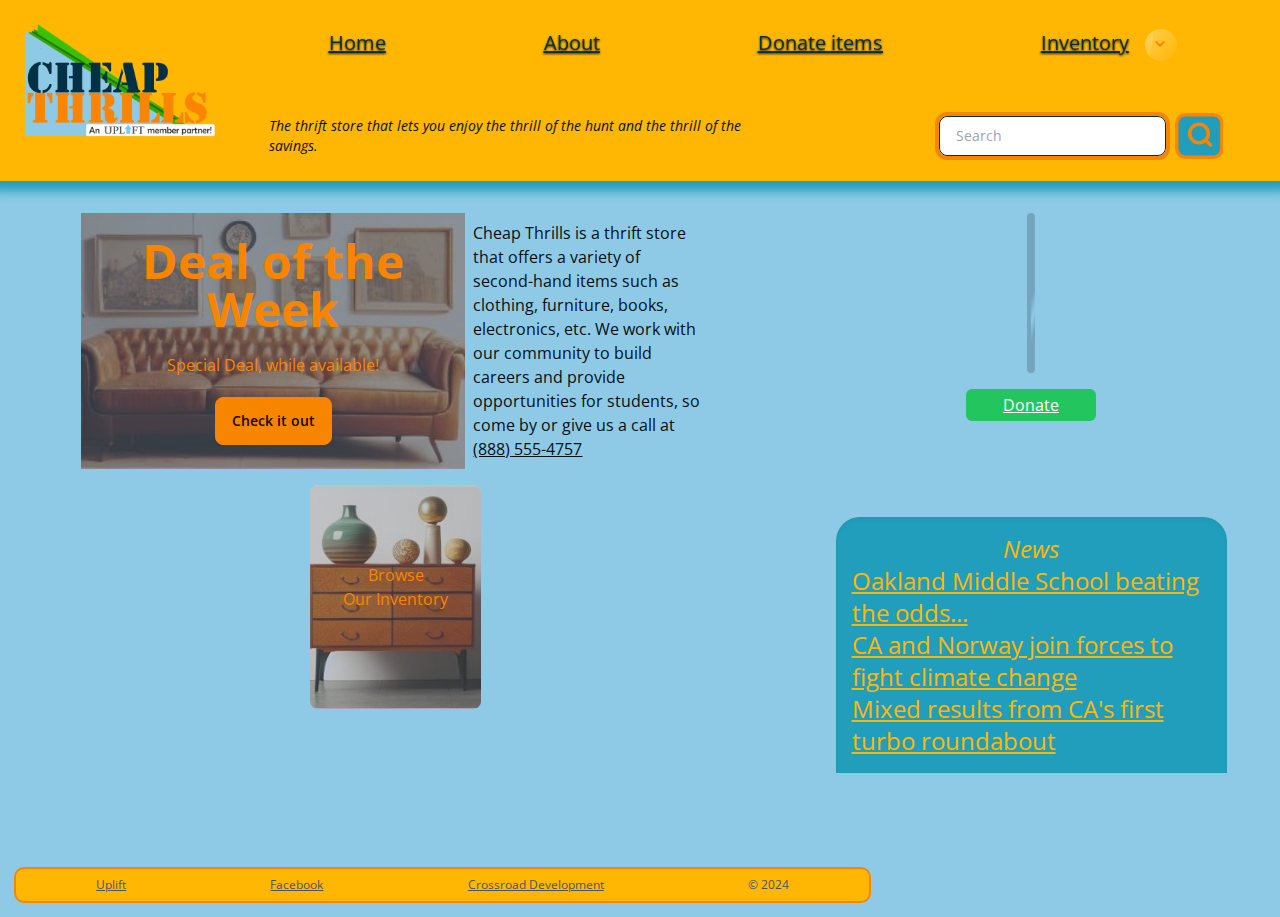
<file: index.html>
<!DOCTYPE html><html data-theme="mytheme" data-astro-cid-j7pv25f6> <head><meta name="viewport" content="width=device-width, initial-scale=1.0"><link rel="preconnect" href="https://fonts.googleapis.com"><link rel="preconnect" href="https://fonts.gstatic.com" crossorigin><link href="https://fonts.googleapis.com/css2?family=Open+Sans:ital,wght@0,300..800;1,300..800&display=swap" rel="stylesheet"><link rel="icon" type="image/svg+xml" href="/upliftFav.svg"><meta name="generator" content="Astro v4.6.2"><title>Cheap Thrills --Home</title><meta name="title" content="Cheap Thrills --Home"><meta name="description" content="We are a local thrift store that focuses on helping our community and providing stylish clothes and furniture, recently partnered with Uplift."><meta name="astro-view-transitions-enabled" content="true"><meta name="astro-view-transitions-fallback" content="animate"><link rel="stylesheet" href="/_astro/about.XYxJ-8gT.css">
<style>.lucide[data-astro-cid-nxvviakx].sun{stroke:#000!important;fill:#bde0fe!important}@keyframes astroFadeInOut{0%{opacity:1}to{opacity:0}}@keyframes astroFadeIn{0%{opacity:0}}@keyframes astroFadeOut{to{opacity:0}}@keyframes astroSlideFromRight{0%{transform:translate(100%)}}@keyframes astroSlideFromLeft{0%{transform:translate(-100%)}}@keyframes astroSlideToRight{to{transform:translate(100%)}}@keyframes astroSlideToLeft{to{transform:translate(-100%)}}@media (prefers-reduced-motion){::view-transition-group(*),::view-transition-old(*),::view-transition-new(*){animation:none!important}[data-astro-transition-scope]{animation:none!important}}
body{width:100%;margin:0%}.no-scrollbar[data-astro-cid-j7pv25f6]::-webkit-scrollbar{display:none}.no-scrollbar[data-astro-cid-j7pv25f6]{-ms-overflow-style:none;scrollbar-width:none}
</style><script type="module" src="/_astro/hoisted.09n0bSwu.js"></script></head> <div class="drawer w-full" data-astro-cid-j7pv25f6> <input id="my-drawer" type="checkbox" class="drawer-toggle" data-astro-cid-j7pv25f6> <div class="drawer-content w-full flex flex-col" data-astro-cid-j7pv25f6> <div class="navbar flex flex-row w-full justify-between p-3 bg-neutral shadow-[0_0_10px_10px_rgba(33,158,188,1)] mb-4"> <img src="./logo.png" class="w-4/12 md:w-2/12" alt="Cheap Thrills logo, stencil letters on top of layered right angle triangles."> <div class="w-2/12 self-start lg:hidden"> <weather-astro data-astro-cid-nxvviakx> <div class="skeleton wW w-full h-40 text-center" data-astro-cid-nxvviakx> <div class="flex flex-col lg:flex-row justify-between lg:justify-around items-center" data-astro-cid-nxvviakx> <div class="w-6/12 lg:w-4/12 m-1 weatherIcon" id="weatherIcon" data-astro-cid-nxvviakx></div> <div data-astro-cid-nxvviakx> <h3 class="text-xl lg:text-2xl weatherDesc" id="weatherDesc" data-astro-cid-nxvviakx></h3> <h2 class="text-lg lg:text-xl weatherTemp" id="weatherTemp" data-astro-cid-nxvviakx></h2> <h2 class="text-lg lg:text-xl weatherLoc" id="weatherLoc" data-astro-cid-nxvviakx></h2> </div> </div> </div> </weather-astro>  </div> <div class="self-center w-2/12 md:w-1/12 lg:hidden"> <label for="my-drawer" class="drawer-button"> <svg width="66" xmlns="http://www.w3.org/2000/svg" height="66" fill="none"><g class="fills"><rect rx="0" ry="0" width="24" height="24" class="frame-background"></rect></g><g class="frame-children"><rect width="49.5" height="49.5" x="8.25" style="fill: none;" ry="2" rx="2" y="8.25" class="fills"></rect><g stroke-linejoin="round" stroke-linecap="round" class="strokes"><rect rx="2" ry="2" x="8.25" y="8.25" width="49.5" height="49.5" style="fill: none; stroke-width: 5; stroke: rgb(33, 158, 188); stroke-opacity: 1;" class="stroke-shape"></rect></g><path d="M19.25 22h27.5" style="fill: none;" class="fills"></path><g stroke-linecap="round" stroke-linejoin="round" class="strokes"><path d="M19.25 22h27.5" style="fill: none; stroke-width: 5; stroke: rgb(33, 158, 188); stroke-opacity: 1;" class="stroke-shape"></path></g><path d="M19.25 33h27.5" style="fill: none;" class="fills"></path><g stroke-linecap="round" stroke-linejoin="round" class="strokes"><path d="M19.25 33h27.5" style="fill: none; stroke-width: 5; stroke: rgb(33, 158, 188); stroke-opacity: 1;" class="stroke-shape"></path></g><path d="M19.25 44h27.5" style="fill: none;" class="fills"></path><g stroke-linecap="round" stroke-linejoin="round" class="strokes"><path d="M19.25 44h27.5" style="fill: none; stroke-width: 5; stroke: rgb(33, 158, 188); stroke-opacity: 1;" class="stroke-shape"></path></g></g></svg> </label> </div> <div id="desktopBanner" class="hidden lg:flex flex-col w-10/12 mt-2"> <div class=" rounded-xl w-10/12 m-1 p-1 text-xl text-accent underline flex justify-between outline outline-2 outline-neutral"> <a href="/" class="drop-shadow-[0_1.2px_1.2px_rgba(0,0,0,0.8)] mx-4">Home</a> <a href="/about" class="drop-shadow-[0_1.2px_1.2px_rgba(0,0,0,0.8)] mx-4">About</a> <a href="/donate" class="drop-shadow-[0_1.2px_1.2px_rgba(0,0,0,0.8)] mx-4">Donate items</a> <div class="flex flex-row w-auto"> <a href="/deal" class="drop-shadow-[0_1.2px_1.2px_rgba(0,0,0,0.8)] mx-4">Inventory</a> <div class="dropdown w-2/12 bg-transparent dropdown-end"> <div tabindex="0" role="button" class="btn btn-sm  p-1 btn-circle btn-outline glass"> <svg width="100%" xmlns="http://www.w3.org/2000/svg" height="100%" fill="none"><g class="fills"><rect rx="0" ry="0" width="24" height="24" class="frame-background"></rect></g><path d="M14.667 9.167 11 12.833 7.333 9.167" style="fill: none;" class="fills"></path><g stroke-linecap="round" stroke-linejoin="round" class="strokes"><path d="M14.667 9.167 11 12.833 7.333 9.167" style="fill: none; stroke-width: 2; stroke: rgb(251, 133, 0); stroke-opacity: 1;" class="stroke-shape"></path></g></svg> </div> <ul tabindex="0" class="dropdown-content z-[1] menu p-2 shadow bg-base-100 rounded-box w-52"> <li><a class="link text-neutral-500" href="/furniture">Furniture</a></li> <li><a class="link text-neutral-500" href="/clothes">Clothes</a></li> </ul> </div> </div> </div> <div class="flex justify-around w-full mt-6"> <div class="w-6/12 p-1 mb-2 flex text-sm items-start self-end justify-between"> <p><i>The thrift store that lets you enjoy the thrill of the hunt and the thrill of the savings.</i></p> </div> <div class="w-4/12 justify-end flex"> <div class="self-end"> <form class="w-full flex justify-between m-2 mb-14 lg:mb-0" action="javascript:searching()"> <input class="self-center input bg-white input-accent text-xl lg:text-sm w-10/12 lg:h-10 outline outline-4 outline-primary" type="text" name="search" placeholder="Search"> <button type="submit" class="btn btn-lg btn-ghost h-20 lg:h-10 p-2 self-center lg:self-end"> <svg xmlns:xlink="http://www.w3.org/1999/xlink" width="100%" xmlns="http://www.w3.org/2000/svg" height="100%" id="screenshot-71e5f560-6f4d-80cd-8003-e5e4ab452ffb" viewBox="-2 -2 56 53" style="-webkit-print-color-adjust: exact;" fill="none" version="1.1"><g id="shape-71e5f560-6f4d-80cd-8003-e5e4ab452ffb" rx="0" ry="0"><g id="shape-71e5f560-6f4d-80cd-8003-e5e460acfd2c"><g class="fills" id="fills-71e5f560-6f4d-80cd-8003-e5e460acfd2c"><rect rx="10" ry="10" x="0" y="0" transform="matrix(1.000000, 0.000000, 0.000000, 1.000000, 0.000000, 0.000000)" width="52" height="49" style="fill: rgb(33, 158, 188); fill-opacity: 1;"></rect></g><g id="strokes-71e5f560-6f4d-80cd-8003-e5e460acfd2c" class="strokes"><g class="stroke-shape"><rect rx="10" ry="10" x="0" y="0" transform="matrix(1.000000, 0.000000, 0.000000, 1.000000, 0.000000, 0.000000)" width="52" height="49" style="fill: none; stroke-width: 4; stroke: rgb(251, 133, 0); stroke-opacity: 1;"></rect></g></g></g><g id="shape-71e5f560-6f4d-80cd-8003-e5e486f09a85" width="24" height="24" rx="0" ry="0" style="fill: rgb(0, 0, 0);"><g id="shape-71e5f560-6f4d-80cd-8003-e5e486f0c47d"><g class="fills" id="fills-71e5f560-6f4d-80cd-8003-e5e486f0c47d"><ellipse cy="21.666666666666657" stroke-linejoin="round" transform="matrix(1.000000, 0.000000, 0.000000, 1.000000, 0.000000, 0.000000)" style="fill: none;" ry="10.666666666666657" fill="none" stroke-linecap="round" rx="10.666666666666671" cx="25.66666666666667"></ellipse></g><g id="strokes-71e5f560-6f4d-80cd-8003-e5e486f0c47d" class="strokes"><g class="stroke-shape"><ellipse stroke-linecap="round" stroke-linejoin="round" rx="10.666666666666671" ry="10.666666666666657" cx="25.66666666666667" cy="21.666666666666657" transform="matrix(1.000000, 0.000000, 0.000000, 1.000000, 0.000000, 0.000000)" style="fill: none; stroke-width: 4; stroke: rgb(251, 133, 0); stroke-opacity: 1;"></ellipse></g></g></g><g id="shape-71e5f560-6f4d-80cd-8003-e5e486f0c47e"><g class="fills" id="fills-71e5f560-6f4d-80cd-8003-e5e486f0c47e"><path fill="none" stroke-linecap="round" stroke-linejoin="round" rx="0" ry="0" d="M39.000,35.000L33.267,29.267" style="fill: none;"></path></g><g id="strokes-71e5f560-6f4d-80cd-8003-e5e486f0c47e" class="strokes"><g class="stroke-shape"><path stroke-linecap="round" stroke-linejoin="round" rx="0" ry="0" d="M39.000,35.000L33.267,29.267" style="fill: none; stroke-width: 4; stroke: rgb(251, 133, 0); stroke-opacity: 1;"></path></g></g></g></g></g></svg> </button> </form> </div> <script>
    function searching(){
        search1.showModal();

        setTimeout(
            () =>{ location.pathname = "/";}
            ,2000
        );
    }
</script> </div> </div> </div> </div> <div class="w-full mt-4" id="main" data-astro-cid-j7pv25f6> <div class="flex lg:hidden" data-astro-cid-j7pv25f6> <form class="w-full flex justify-between m-2 mb-14 lg:mb-0" action="javascript:searching()"> <input class="self-center input bg-white input-accent text-xl lg:text-sm w-10/12 lg:h-10 outline outline-4 outline-primary" type="text" name="search" placeholder="Search"> <button type="submit" class="btn btn-lg btn-ghost h-20 lg:h-10 p-2 self-center lg:self-end"> <svg xmlns:xlink="http://www.w3.org/1999/xlink" width="100%" xmlns="http://www.w3.org/2000/svg" height="100%" id="screenshot-71e5f560-6f4d-80cd-8003-e5e4ab452ffb" viewBox="-2 -2 56 53" style="-webkit-print-color-adjust: exact;" fill="none" version="1.1"><g id="shape-71e5f560-6f4d-80cd-8003-e5e4ab452ffb" rx="0" ry="0"><g id="shape-71e5f560-6f4d-80cd-8003-e5e460acfd2c"><g class="fills" id="fills-71e5f560-6f4d-80cd-8003-e5e460acfd2c"><rect rx="10" ry="10" x="0" y="0" transform="matrix(1.000000, 0.000000, 0.000000, 1.000000, 0.000000, 0.000000)" width="52" height="49" style="fill: rgb(33, 158, 188); fill-opacity: 1;"></rect></g><g id="strokes-71e5f560-6f4d-80cd-8003-e5e460acfd2c" class="strokes"><g class="stroke-shape"><rect rx="10" ry="10" x="0" y="0" transform="matrix(1.000000, 0.000000, 0.000000, 1.000000, 0.000000, 0.000000)" width="52" height="49" style="fill: none; stroke-width: 4; stroke: rgb(251, 133, 0); stroke-opacity: 1;"></rect></g></g></g><g id="shape-71e5f560-6f4d-80cd-8003-e5e486f09a85" width="24" height="24" rx="0" ry="0" style="fill: rgb(0, 0, 0);"><g id="shape-71e5f560-6f4d-80cd-8003-e5e486f0c47d"><g class="fills" id="fills-71e5f560-6f4d-80cd-8003-e5e486f0c47d"><ellipse cy="21.666666666666657" stroke-linejoin="round" transform="matrix(1.000000, 0.000000, 0.000000, 1.000000, 0.000000, 0.000000)" style="fill: none;" ry="10.666666666666657" fill="none" stroke-linecap="round" rx="10.666666666666671" cx="25.66666666666667"></ellipse></g><g id="strokes-71e5f560-6f4d-80cd-8003-e5e486f0c47d" class="strokes"><g class="stroke-shape"><ellipse stroke-linecap="round" stroke-linejoin="round" rx="10.666666666666671" ry="10.666666666666657" cx="25.66666666666667" cy="21.666666666666657" transform="matrix(1.000000, 0.000000, 0.000000, 1.000000, 0.000000, 0.000000)" style="fill: none; stroke-width: 4; stroke: rgb(251, 133, 0); stroke-opacity: 1;"></ellipse></g></g></g><g id="shape-71e5f560-6f4d-80cd-8003-e5e486f0c47e"><g class="fills" id="fills-71e5f560-6f4d-80cd-8003-e5e486f0c47e"><path fill="none" stroke-linecap="round" stroke-linejoin="round" rx="0" ry="0" d="M39.000,35.000L33.267,29.267" style="fill: none;"></path></g><g id="strokes-71e5f560-6f4d-80cd-8003-e5e486f0c47e" class="strokes"><g class="stroke-shape"><path stroke-linecap="round" stroke-linejoin="round" rx="0" ry="0" d="M39.000,35.000L33.267,29.267" style="fill: none; stroke-width: 4; stroke: rgb(251, 133, 0); stroke-opacity: 1;"></path></g></g></g></g></g></svg> </button> </form> </div> <script>
    function searching(){
        search1.showModal();

        setTimeout(
            () =>{ location.pathname = "/";}
            ,2000
        );
    }
</script> <div id="mainContent" class="w-11/12 m-auto flex flex-col lg:flex-row justify-between" data-astro-cid-j7pv25f6> <div class="w-full lg:w-7/12 h-full lg:h-[40rem] overflow-scroll no-scrollbar" data-astro-cid-j7pv25f6> <div class="flex flex-wrap flex-row content-center justify-center" data-astro-cid-j7pv25f6> <div class="hero min-h-30 w-96" style="background-image: url(/dow.jpeg);" data-astro-cid-j7pv25f6> <div class="hero-overlay bg-gray-600 bg-opacity-60" data-astro-cid-j7pv25f6></div> <div class="hero-content text-center text-primary" data-astro-cid-j7pv25f6> <div class="max-w-md" data-astro-cid-j7pv25f6> <h1 class="mb-5 text-5xl font-bold" data-astro-cid-j7pv25f6>Deal of the Week</h1> <p class="mb-5" data-astro-cid-j7pv25f6>Special Deal, while available!</p> <a href="/deal" class="btn btn-primary" data-astro-cid-j7pv25f6>Check it out</a> </div> </div> </div> <p class="w-full lg:w-4/12 m-2" data-astro-cid-j7pv25f6>
Cheap Thrills is a thrift store that offers a variety of second-hand items such as clothing,
								furniture, books, electronics, etc. 
								We work with our community to build careers and provide opportunities for students, so come by or give us a call at <a class="link" href="tel:(888) 555-4757" data-astro-cid-j7pv25f6>(888) 555-4757</a> </p> <div class="hero min-h-56 w-5/12 md:w-3/12 m-4 rounded-lg" style="background-image: url(/inv.jpeg);" data-astro-cid-j7pv25f6> <div class="hero-overlay bg-gray-500 bg-opacity-40 rounded-lg" data-astro-cid-j7pv25f6></div> <div class="hero-content text-center text-primary" data-astro-cid-j7pv25f6> <div class="max-w-md flex flex-col justify-between content-between" data-astro-cid-j7pv25f6> <a href="/furniture" data-astro-cid-j7pv25f6> <p data-astro-cid-j7pv25f6>Browse</p> <p class="mb-5" data-astro-cid-j7pv25f6>Our Inventory</p> </a> </div> </div> </div> </div> </div> <div class="w-full lg:w-4/12" data-astro-cid-j7pv25f6> <div class="flex flex-col items-center"> <div class="hidden lg:block"><weather-astro data-astro-cid-nxvviakx> <div class="skeleton wW w-full h-40 text-center" data-astro-cid-nxvviakx> <div class="flex flex-col lg:flex-row justify-between lg:justify-around items-center" data-astro-cid-nxvviakx> <div class="w-6/12 lg:w-4/12 m-1 weatherIcon" id="weatherIcon" data-astro-cid-nxvviakx></div> <div data-astro-cid-nxvviakx> <h3 class="text-xl lg:text-2xl weatherDesc" id="weatherDesc" data-astro-cid-nxvviakx></h3> <h2 class="text-lg lg:text-xl weatherTemp" id="weatherTemp" data-astro-cid-nxvviakx></h2> <h2 class="text-lg lg:text-xl weatherLoc" id="weatherLoc" data-astro-cid-nxvviakx></h2> </div> </div> </div> </weather-astro> </div> <a href="/uplift/Donate" class="w-1/3 m-4 text-center self-center bg-green-500 p-4 xl:p-1 text-white rounded-xl lg:rounded-md link">Donate</a> </div> <div class="bg-secondary mb-20 mt-20 rounded-t-3xl p-4 shadow-inner text-neutral text-2xl w-10/12 lg:w-full m-auto"> <h3 class="text-2xl text-center text-neutral"><i>News</i></h3> <a class="link" href="https://facebook.com">Oakland Middle School beating the odds...</a><br> <a class="link" href="https://facebook.com">CA and Norway join forces to fight climate change</a><br> <a class="link" href="https://facebook.com">Mixed results from CA's first turbo roundabout</a><br> </div> </div> </div> <div class="flex flex-row justify-between items-center"> <div class="m-4 rounded-2xl lg:rounded-lg bg-neutral flex justify-around text-xs p-2 w-10/12 md:w-8/12 text-gray-600 outline outline-2 outline-primary"> <a class="underline" href="/uplift">Uplift</a> <a class="underline" href="/FB">Facebook</a> <a class="underline" href="https://crossroad.dev">Crossroad Development</a> <p class="no-underline">&copy 2024</p> </div> </div> </div> </div> <div class="drawer-side z-40"> <label for="my-drawer" aria-label="close sidebar" class="drawer-overlay"></label> <ul class="menu flex justify-around p-4 w-9/12 min-h-full bg-accent text-2xl text-neutral"> <!-- Sidebar content here --> <li><a href="/">Home</a></li> <li><a href="/about">About</a></li> <li><a href="/donate">Donate Items</a></li> <div class="flex flex-row w-auto items-center"> <li><a href="/deal">Inventory</a></li> <div class="dropdown w-2/12 bg-transparent dropdown-top"> <div tabindex="0" role="button" class="btn btn-sm  p-1 btn-circle btn-outline glass"> <svg width="100%" xmlns="http://www.w3.org/2000/svg" height="100%" fill="none"><g class="fills"><rect rx="0" ry="0" width="24" height="24" class="frame-background"></rect></g><path d="M14.667 9.167 11 12.833 7.333 9.167" style="fill: none;" class="fills"></path><g stroke-linecap="round" stroke-linejoin="round" class="strokes"><path d="M14.667 9.167 11 12.833 7.333 9.167" style="fill: none; stroke-width: 2; stroke: rgb(251, 133, 0); stroke-opacity: 1;" class="stroke-shape"></path></g></svg> </div> <ul tabindex="0" class="dropdown-content z-[1] menu p-2 shadow bg-base-100 rounded-box w-52"> <li><a class="link text-neutral-500" href="/furniture">Furniture</a></li> <li><a class="link text-neutral-500" href="/clothes">Clothes</a></li> </ul> </div> </div> </ul> </div> </div> <dialog id="search1" class="modal" data-astro-cid-j7pv25f6> <div class="modal-box w-full max-w-screen-xl m-2 bg-base-100 shadow-xl" data-astro-cid-j7pv25f6> <form method="dialog" data-astro-cid-j7pv25f6> <button class="btn btn-sm btn-circle btn-ghost absolute right-2 top-2" data-astro-cid-j7pv25f6>x</button> </form>
Your search has been entered!<br data-astro-cid-j7pv25f6>Thank you
</div> <form method="dialog" class="modal-backdrop" data-astro-cid-j7pv25f6> <button data-astro-cid-j7pv25f6>close</button> </form> </dialog> </html>
</file>
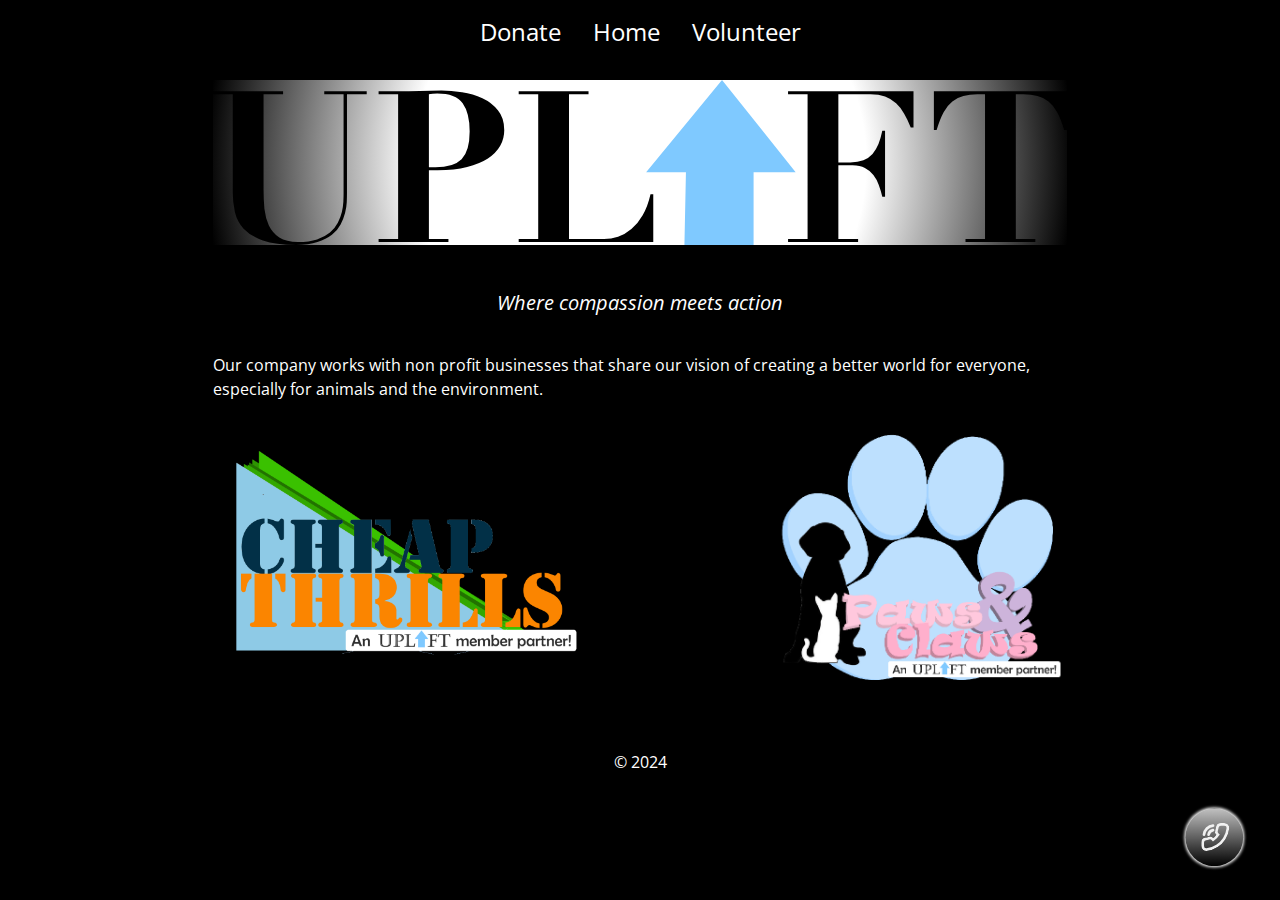
<file: uplift/index.html>
<!DOCTYPE html><html lang="en" class="bg-black text-white" data-astro-cid-bxxjzgee> <head><link rel="preconnect" href="https://fonts.googleapis.com"><link rel="preconnect" href="https://fonts.gstatic.com" crossorigin><link href="https://fonts.googleapis.com/css2?family=Open+Sans:ital,wght@0,300..800;1,300..800&display=swap" rel="stylesheet"><link rel="icon" type="image/svg+xml" href="/upliftFav.svg"><meta name="generator" content="Astro v4.6.2"><title>Uplift -Where Compassion Meets Action</title><meta name="title" content="Uplift -Where Compassion Meets Action"><meta name="description"><meta name="astro-view-transitions-enabled" content="true"><meta name="astro-view-transitions-fallback" content="animate"><meta name="viewport" content="width=device-width, initial-scale=1.0"><link rel="stylesheet" href="/_astro/about.XYxJ-8gT.css">
<style>.phoneButton[data-astro-cid-gafdp3hp]{position:fixed;bottom:1%;right:1%}
html{background-color:#000;color:#fff}body{display:flex;flex-direction:column;align-items:center}.logo[data-astro-cid-bxxjzgee]{background:#fff;background:radial-gradient(circle,#fff 52%,#000)}
</style><script type="module" src="/_astro/hoisted.CZbR0J_M.js"></script></head> <body class="bg-black" data-astro-cid-bxxjzgee> <nav class="flex flex-row justify-between " data-astro-cid-bxxjzgee> <a href="/uplift/Donate" data-astro-cid-bxxjzgee><h2 class="m-4 text-2xl" data-astro-cid-bxxjzgee>Donate</h2></a> <a href="/uplift" data-astro-cid-bxxjzgee><h2 class="m-4 text-2xl" data-astro-cid-bxxjzgee>Home</h2></a> <a href="/uplift/volunteer" data-astro-cid-bxxjzgee><h2 class="m-4 text-2xl" data-astro-cid-bxxjzgee>Volunteer</h2></a> </nav> <div class="m-4 w-11/12 lg:w-8/12 flex flex-col items-center" data-astro-cid-bxxjzgee> <img class="logo" src="/uplift/upliftLogo.svg" width="100%" data-astro-cid-bxxjzgee> <br data-astro-cid-bxxjzgee> <h3 class="m-4 mt-5 text-xl" data-astro-cid-bxxjzgee><i data-astro-cid-bxxjzgee>Where compassion meets action</i></h3> <p class="my-5" data-astro-cid-bxxjzgee>
Our company works with non profit businesses that share our vision of creating a better world for everyone, especially for animals and the environment.
</p> <div class="flex flex-row justify-between" data-astro-cid-bxxjzgee> <a href="/" data-astro-cid-bxxjzgee><img src="/uplift/ctlogo.png" class="w-8/12 mt-2" data-astro-cid-bxxjzgee></a> <a href="https://paws-and-clawz.glitch.me" class="" data-astro-cid-bxxjzgee><img src="/uplift/pclogo.png" class="w-full" data-astro-cid-bxxjzgee></a> </div> </div><br data-astro-cid-bxxjzgee> <footer data-astro-cid-bxxjzgee>&copy; 2024</footer><br data-astro-cid-bxxjzgee><br data-astro-cid-bxxjzgee> <div class="phoneButton w-3/12 sm:w-2/12 lg:w-1/12" data-astro-cid-gafdp3hp> <div class="flex justify-between" data-astro-cid-gafdp3hp> <a href="tel:1(888) 555-7387" class="w-full " data-astro-cid-gafdp3hp> <svg width="100%" xmlns="http://www.w3.org/2000/svg" height="100%" viewBox="-36 -36 157 157" fill="none" data-astro-cid-gafdp3hp><defs data-astro-cid-gafdp3hp><linearGradient id="a" x1=".5" y1="0" x2=".5" y2="1" data-astro-cid-gafdp3hp><stop offset="0" stop-color="#c1c1c1" data-astro-cid-gafdp3hp></stop><stop offset="1" data-astro-cid-gafdp3hp></stop></linearGradient><pattern patternUnits="userSpaceOnUse" x="0" y="0" width="85" height="85" id="c" data-astro-cid-gafdp3hp><rect width="85" height="85" style="fill: url(&quot;#a&quot;);" data-astro-cid-gafdp3hp></rect></pattern><filter id="b" x="-.424" y="-.424" width="1.847" height="1.847" filterUnits="objectBoundingBox" color-interpolation-filters="sRGB" data-astro-cid-gafdp3hp><feFlood flood-opacity="0" result="BackgroundImageFix" data-astro-cid-gafdp3hp></feFlood><feColorMatrix in="SourceAlpha" values="0 0 0 0 0 0 0 0 0 0 0 0 0 0 0 0 0 0 127 0" data-astro-cid-gafdp3hp></feColorMatrix><feMorphology radius="2" operator="dilate" in="SourceAlpha" result="filter_e10947b6-453c-800a-8003-e9ddad96765b" data-astro-cid-gafdp3hp></feMorphology><feOffset data-astro-cid-gafdp3hp></feOffset><feGaussianBlur stdDeviation="2.5" data-astro-cid-gafdp3hp></feGaussianBlur><feColorMatrix values="0 0 0 0 1 0 0 0 0 1 0 0 0 0 1 0 0 0 1 0" data-astro-cid-gafdp3hp></feColorMatrix><feBlend in2="BackgroundImageFix" result="filter_e10947b6-453c-800a-8003-e9ddad96765b" data-astro-cid-gafdp3hp></feBlend><feBlend in="SourceGraphic" in2="filter_e10947b6-453c-800a-8003-e9ddad96765b" result="shape" data-astro-cid-gafdp3hp></feBlend></filter></defs><circle cx="42.5" cy="42.5" filter="url(#b)" fill="url(#c)" r="42.5" class="fills" data-astro-cid-gafdp3hp></circle><g class="fills" data-astro-cid-gafdp3hp><rect rx="0" ry="0" x="24" y="22" width="24" height="24" transform="matrix(-1 0 0 1 88 0)" class="frame-background" data-astro-cid-gafdp3hp></rect></g><g class="frame-children" data-astro-cid-gafdp3hp><path d="M27.333 50.2v5a3.334 3.334 0 0 0 3.634 3.333 32.978 32.978 0 0 0 14.383-5.116 32.501 32.501 0 0 0 10-10 32.982 32.982 0 0 0 5.117-14.45 3.335 3.335 0 0 0-3.317-3.634h-5a3.333 3.333 0 0 0-3.333 2.867 21.41 21.41 0 0 1-1.167 4.683 3.334 3.334 0 0 0 .75 3.517l2.117 2.117a26.68 26.68 0 0 1-10 10L38.4 46.4a3.334 3.334 0 0 0-3.517-.75 21.41 21.41 0 0 1-4.683 1.167 3.333 3.333 0 0 0-2.867 3.383Z" style="fill: none;" class="fills" data-astro-cid-gafdp3hp></path><g stroke-linecap="round" stroke-linejoin="round" class="strokes" data-astro-cid-gafdp3hp><g class="outer-stroke-shape" data-astro-cid-gafdp3hp><defs data-astro-cid-gafdp3hp><path d="M27.333 50.2v5a3.334 3.334 0 0 0 3.634 3.333 32.978 32.978 0 0 0 14.383-5.116 32.501 32.501 0 0 0 10-10 32.982 32.982 0 0 0 5.117-14.45 3.335 3.335 0 0 0-3.317-3.634h-5a3.333 3.333 0 0 0-3.333 2.867 21.41 21.41 0 0 1-1.167 4.683 3.334 3.334 0 0 0 .75 3.517l2.117 2.117a26.68 26.68 0 0 1-10 10L38.4 46.4a3.334 3.334 0 0 0-3.517-.75 21.41 21.41 0 0 1-4.683 1.167 3.333 3.333 0 0 0-2.867 3.383Z" id="d" data-astro-cid-gafdp3hp></path><mask id="e" x="17.675" y="15.676" width="52.462" height="52.527" maskUnits="userSpaceOnUse" data-astro-cid-gafdp3hp><use href="#d" style="fill: none; stroke: white; stroke-width: 8;" data-astro-cid-gafdp3hp></use><use href="#d" style="fill: black; stroke: none;" data-astro-cid-gafdp3hp></use></mask></defs><use href="#d" mask="url(#e)" style="fill: none; stroke-width: 8; stroke: rgb(241, 241, 241); stroke-opacity: 1;" data-astro-cid-gafdp3hp></use><use href="#d" style="fill: none; stroke-width: 4; stroke: none; stroke-opacity: 1;" data-astro-cid-gafdp3hp></use></g></g><path d="M40.583 25.333A15 15 0 0 0 27.25 38.567" style="fill: none;" class="fills" data-astro-cid-gafdp3hp></path><g stroke-linecap="round" stroke-linejoin="round" class="strokes" data-astro-cid-gafdp3hp><path d="M40.583 25.333A15 15 0 0 0 27.25 38.567" style="fill: none; stroke-width: 4; stroke: rgb(241, 241, 241); stroke-opacity: 1;" class="stroke-shape" data-astro-cid-gafdp3hp></path></g><path d="M40.583 32A8.332 8.332 0 0 0 34 38.667" style="fill: none;" class="fills" data-astro-cid-gafdp3hp></path><g stroke-linecap="round" stroke-linejoin="round" class="strokes" data-astro-cid-gafdp3hp><path d="M40.583 32A8.332 8.332 0 0 0 34 38.667" style="fill: none; stroke-width: 4; stroke: rgb(241, 241, 241); stroke-opacity: 1;" class="stroke-shape" data-astro-cid-gafdp3hp></path></g></g></svg> </a> </div> </div>  </body></html>
</file>
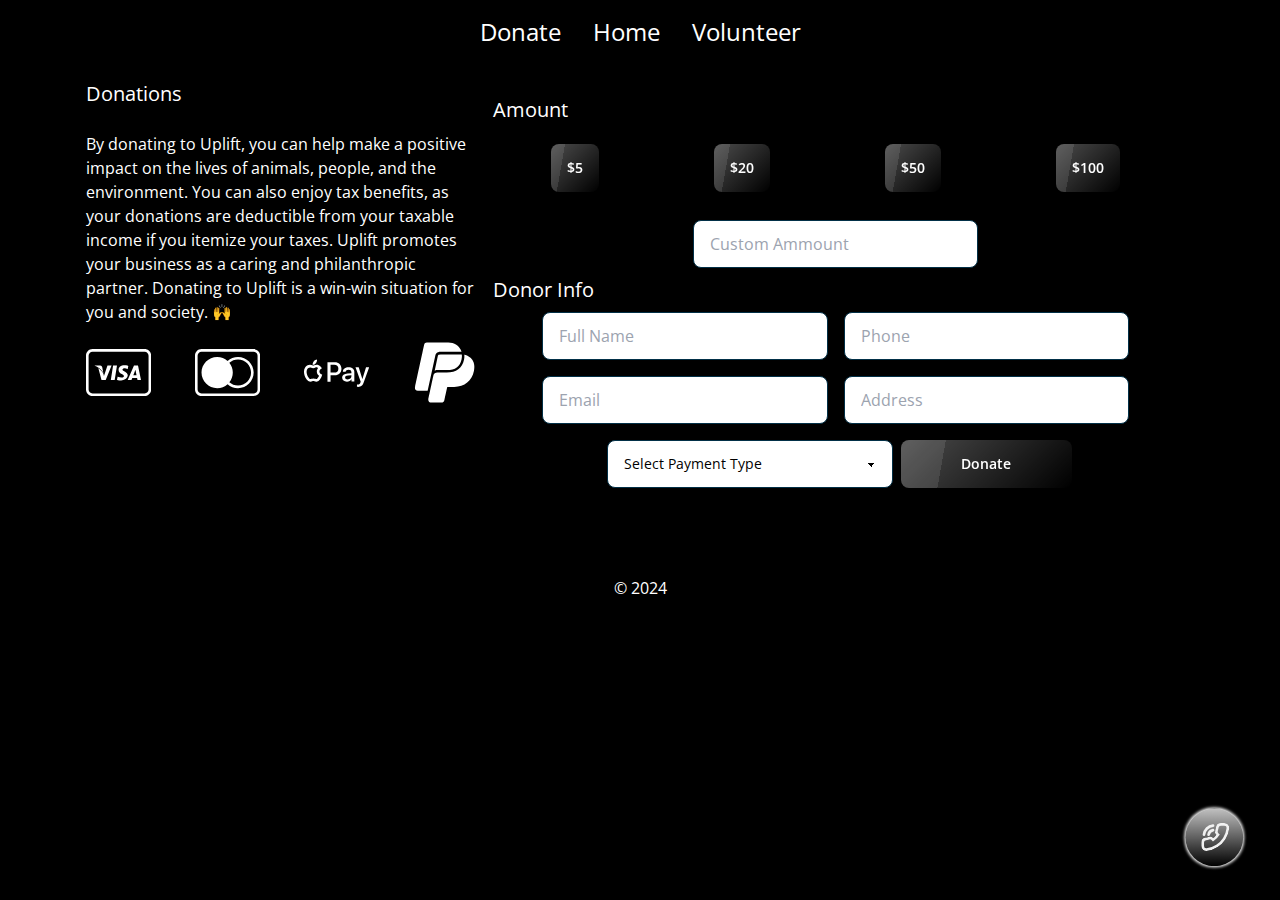
<file: uplift/Donate/index.html>
<!DOCTYPE html><html lang="en" class="bg-black text-white" data-astro-cid-ahea6uip> <head><link rel="preconnect" href="https://fonts.googleapis.com"><link rel="preconnect" href="https://fonts.gstatic.com" crossorigin><link href="https://fonts.googleapis.com/css2?family=Open+Sans:ital,wght@0,300..800;1,300..800&display=swap" rel="stylesheet"><link rel="icon" type="image/svg+xml" href="/upliftFav.svg"><meta name="generator" content="Astro v4.6.2"><title>Uplift -Where Compassion Meets Action</title><meta name="title" content="Uplift -Where Compassion Meets Action"><meta name="description"><meta name="astro-view-transitions-enabled" content="true"><meta name="astro-view-transitions-fallback" content="animate"><meta name="viewport" content="width=device-width, initial-scale=1.0"><link rel="stylesheet" href="/_astro/about.XYxJ-8gT.css">
<style>.phoneButton[data-astro-cid-gafdp3hp]{position:fixed;bottom:1%;right:1%}
html{background-color:#000;color:#fff}body{display:flex;flex-direction:column;align-items:center}.logo[data-astro-cid-ahea6uip]{filter:drop-shadow(inner 3rem #fff)}
</style><script type="module" src="/_astro/hoisted.CZbR0J_M.js"></script></head> <body class="bg-black" data-astro-cid-ahea6uip> <nav class="flex flex-row justify-between " data-astro-cid-ahea6uip> <a href="/uplift/Donate" data-astro-cid-ahea6uip><h2 class="m-4 text-2xl" data-astro-cid-ahea6uip>Donate</h2></a> <a href="/uplift" data-astro-cid-ahea6uip><h2 class="m-4 text-2xl" data-astro-cid-ahea6uip>Home</h2></a> <a href="/uplift/volunteer" data-astro-cid-ahea6uip><h2 class="m-4 text-2xl" data-astro-cid-ahea6uip>Volunteer</h2></a> </nav> <div class="m-4 w-11/12 lg:w-11/12 flex flex-row items-center justify-center flex-wrap" data-astro-cid-ahea6uip> <div class="w-full lg:w-4/12 self-start" data-astro-cid-ahea6uip> <h2 class="text-xl self-start" data-astro-cid-ahea6uip>Donations</h2><br data-astro-cid-ahea6uip> <p data-astro-cid-ahea6uip>By donating to Uplift, you can help make a positive impact on the lives of animals, people, and the environment. You can also enjoy tax benefits, as your donations are deductible from your taxable income if you itemize your taxes. Uplift promotes your business as a caring and philanthropic partner. Donating to Uplift is a win-win situation for you and society. &#128588;</p> <div class="flex flex-row justify-between mt-4" data-astro-cid-ahea6uip> <svg class="w-2/12" xmlns="http://www.w3.org/2000/svg" x="0px" y="0px" width="100%" height="100%" viewBox="0,0,256,256" data-astro-cid-ahea6uip> <g fill="#ffffff" fill-rule="nonzero" stroke="none" stroke-width="1" stroke-linecap="butt" stroke-linejoin="miter" stroke-miterlimit="10" stroke-dasharray="" stroke-dashoffset="0" font-family="none" font-weight="none" font-size="none" text-anchor="none" style="mix-blend-mode: normal" data-astro-cid-ahea6uip><g transform="scale(5.12,5.12)" data-astro-cid-ahea6uip><path d="M5,7c-2.75,0 -5,2.25 -5,5v26c0,2.75 2.25,5 5,5h40c2.75,0 5,-2.25 5,-5v-26c0,-2.75 -2.25,-5 -5,-5zM5,9h40c1.66797,0 3,1.33203 3,3v26c0,1.66797 -1.33203,3 -3,3h-40c-1.66797,0 -3,-1.33203 -3,-3v-26c0,-1.66797 1.33203,-3 3,-3zM29.6875,19.40625c-3.10156,0 -4.6875,1.52734 -4.6875,3.46875c0,3.51172 4.0625,3.03906 4.0625,4.84375c0,0.30469 -0.23437,1.03125 -1.9375,1.03125c-1.70703,0 -2.8125,-0.65625 -2.8125,-0.65625l-0.53125,2.375c0,0 1.10547,0.625 3.21875,0.625c2.11328,0 5.03125,-1.61719 5.03125,-3.96875c0,-2.82812 -4.0625,-3.05078 -4.0625,-4.3125c0,-0.64453 0.5,-1.125 1.96875,-1.125c0.95313,0 2.03125,0.71875 2.03125,0.71875l0.5,-2.4375c0,0 -1.41797,-0.5625 -2.78125,-0.5625zM16.46875,19.625l-2.6875,7.9375c0,0 -0.18359,-0.67578 -0.25,-1.09375c-1.53516,-3.44531 -4.03125,-4.71875 -4.03125,-4.71875l2.375,9h3.25l4.5,-11.125zM20.78125,19.625l-1.75,11.125h2.96875l1.78125,-11.125zM36.8125,19.625l-4.84375,11.125h2.9375l0.59375,-1.59375h3.6875l0.3125,1.59375h2.6875l-2.28125,-11.125zM6.25,19.65625c0,0 5.80469,1.79688 7.15625,6.15625l-1,-5.0625c0,0 -0.42969,-1.09375 -1.59375,-1.09375zM37.9375,22.84375l0.8125,4.1875h-2.4375z" data-astro-cid-ahea6uip></path></g></g> </svg> <svg class="w-2/12" xmlns="http://www.w3.org/2000/svg" x="0px" y="0px" width="100%" height="100%" viewBox="0,0,256,256" data-astro-cid-ahea6uip> <g fill="#ffffff" fill-rule="nonzero" stroke="none" stroke-width="1" stroke-linecap="butt" stroke-linejoin="miter" stroke-miterlimit="10" stroke-dasharray="" stroke-dashoffset="0" font-family="none" font-weight="none" font-size="none" text-anchor="none" style="mix-blend-mode: normal" data-astro-cid-ahea6uip><g transform="scale(5.12,5.12)" data-astro-cid-ahea6uip><path d="M5,7c-2.75,0 -5,2.25 -5,5v26c0,2.75 2.25,5 5,5h40c2.75,0 5,-2.25 5,-5v-26c0,-2.75 -2.25,-5 -5,-5zM5,9h40c1.66797,0 3,1.33203 3,3v26c0,1.66797 -1.33203,3 -3,3h-40c-1.66797,0 -3,-1.33203 -3,-3v-26c0,-1.66797 1.33203,-3 3,-3zM17,13c-6.61719,0 -12,5.38281 -12,12c0,6.61719 5.38281,12 12,12c3.07813,0 5.875,-1.18359 8,-3.09375c2.125,1.91016 4.92578,3.09375 8,3.09375c6.61719,0 12,-5.38281 12,-12c0,-6.61719 -5.38281,-12 -12,-12c-3.07422,0 -5.875,1.18359 -8,3.09375c-2.125,-1.91016 -4.92187,-3.09375 -8,-3.09375zM33,15c5.53516,0 10,4.46484 10,10c0,5.53516 -4.46484,10 -10,10c-2.55078,0 -4.89062,-0.93359 -6.65625,-2.5c1.65234,-2.05859 2.65625,-4.66016 2.65625,-7.5c0,-2.83984 -1.00391,-5.44141 -2.65625,-7.5c1.76563,-1.56641 4.10547,-2.5 6.65625,-2.5z" data-astro-cid-ahea6uip></path></g></g> </svg> <svg class="w-2/12" xmlns="http://www.w3.org/2000/svg" x="0px" y="0px" width="100%" height="100%" viewBox="0,0,256,256" data-astro-cid-ahea6uip> <g fill="#ffffff" fill-rule="nonzero" stroke="none" stroke-width="1" stroke-linecap="butt" stroke-linejoin="miter" stroke-miterlimit="10" stroke-dasharray="" stroke-dashoffset="0" font-family="none" font-weight="none" font-size="none" text-anchor="none" style="mix-blend-mode: normal" data-astro-cid-ahea6uip><g transform="scale(5.12,5.12)" data-astro-cid-ahea6uip><path d="M9.98438,15.00195c-0.835,0.04 -1.86608,0.57136 -2.45508,1.31836c-0.54,0.644 -1.00177,1.68988 -0.88477,2.67188c0.943,0.082 1.88561,-0.49175 2.47461,-1.21875c0.58,-0.747 0.96323,-1.74848 0.86523,-2.77148zM18,17v15h2.375v-5h3.25c2.983,0 5.125,-2.075 5.125,-5c0,-2.925 -2.10288,-5 -5.04687,-5zM9.73438,19c-0.80028,0 -1.46501,0.21414 -1.95117,0.39453c-0.48616,0.18039 -0.85458,0.26953 -0.74414,0.26953c0.09861,0 -0.24146,-0.08181 -0.67773,-0.25781c-0.43627,-0.176 -1.02161,-0.40234 -1.73828,-0.40234c-1.62498,0 -3.08697,0.96651 -3.88086,2.37109c-0.79821,1.38293 -0.86821,2.99195 -0.60937,4.4668c0.2588,1.47464 0.84564,2.84387 1.55664,3.87891c0.31681,0.46557 0.68352,0.98358 1.17578,1.42969c0.49226,0.44611 1.16704,0.8418 1.97852,0.8418h0.01953h0.01758c0.63822,-0.02395 1.11954,-0.23719 1.42383,-0.36133c0.30429,-0.12414 0.45657,-0.18945 0.8457,-0.18945c0.38222,0 0.53952,0.06923 0.87305,0.20508c0.33353,0.13584 0.85876,0.35352 1.54102,0.35352c0.8027,0 1.47762,-0.40533 1.9375,-0.85352c0.45917,-0.44749 0.78233,-0.94816 1.08203,-1.38867l0.00195,-0.00195c0.79885,-1.16969 1.12695,-2.36914 1.12695,-2.36914l0.24805,-0.88281l-0.85938,-0.32227c0,0 -1.27069,-0.37159 -1.2832,-1.98828v-0.00195c-0.006,-0.64501 0.23951,-1.08285 0.51172,-1.41211c0.13611,-0.16463 0.27696,-0.29247 0.38477,-0.37891c0.0539,-0.04322 0.09963,-0.07648 0.13281,-0.09961c0.03318,-0.02313 -0.04032,0.03945 0.12109,-0.08398l0.74805,-0.57227l-0.52539,-0.78125c-1.10384,-1.63879 -2.78647,-1.86328 -3.45703,-1.86328zM20.375,19h2.75c2.047,0 3.25,1.105 3.25,3c0,1.895 -1.193,3 -3.25,3h-2.75zM9.73438,21c0.13331,0 0.61996,0.14251 1.11523,0.44336c-0.02257,0.02607 -0.03987,0.03513 -0.0625,0.0625c-0.48654,0.58849 -0.97977,1.51508 -0.96875,2.70508c0.01484,1.80506 0.92766,2.69041 1.68555,3.22656c-0.12303,0.338 -0.18051,0.62135 -0.57031,1.19141l-0.00195,0.00195c-0.3069,0.45099 -0.58585,0.85167 -0.82422,1.08398c-0.23832,0.23226 -0.35767,0.28516 -0.54297,0.28516c-0.30574,0 -0.43564,-0.06192 -0.78711,-0.20508c-0.35147,-0.14316 -0.90717,-0.35352 -1.62695,-0.35352c-0.70386,0 -1.2526,0.19553 -1.60156,0.33789c-0.33805,0.13791 -0.46759,0.19412 -0.71875,0.20703c-0.17326,-0.00313 -0.3538,-0.07417 -0.62109,-0.31641c-0.27299,-0.24739 -0.577,-0.64778 -0.86719,-1.07422v-0.00195l-0.00195,-0.00195c-0.52658,-0.76534 -1.03201,-1.93152 -1.23633,-3.0957c-0.20432,-1.16418 -0.10868,-2.29617 0.37109,-3.125l0.00391,-0.00586l0.00195,-0.00391c0.45475,-0.80675 1.35345,-1.35742 2.14258,-1.35742c0.27133,0 0.60851,0.10382 0.99023,0.25781c0.38173,0.154 0.75517,0.40234 1.42578,0.40234c0.67443,0 1.03282,-0.24292 1.44141,-0.39453c0.40859,-0.15157 0.80918,-0.26953 1.25391,-0.26953zM34.19922,21c-2.489,0 -4.32849,1.39545 -4.39648,3.31445h2.10938c0.174,-0.912 1.03675,-1.50977 2.21875,-1.50977c1.433,0 2.24219,0.65628 2.24219,1.86328l0.00195,0.83203l-2.93164,0.1543c-2.721,0.161 -4.19336,1.2543 -4.19336,3.1543c0,1.919 1.52022,3.19336 3.69922,3.19336c1.472,0 2.83803,-0.73163 3.45703,-1.89062h0.04883v1.77539h2.16797v-7.37109c0.001,-2.139 -1.74083,-3.51562 -4.42383,-3.51562zM39.5,21l4.00781,10.94922l-0.21484,0.66602c-0.362,1.129 -0.94814,1.5625 -1.99414,1.5625c-0.179,0 -0.51783,-0.01811 -0.67383,-0.03711v1.80469c0.158,0.035 0.70791,0.05469 0.87891,0.05469c2.307,0 3.3928,-0.86795 4.3418,-3.50195l4.1543,-11.49805h-2.4043l-2.78711,8.88477h-0.04883l-2.78711,-8.88477zM36.375,27l-0.00781,0.86719c0,1.387 -1.20106,2.375 -2.78906,2.375c-1.249,0 -2.04297,-0.58823 -2.04297,-1.49023c0,-0.931 0.76552,-1.47259 2.22852,-1.55859z" data-astro-cid-ahea6uip></path></g></g> </svg> <svg class="w-2/12" xmlns="http://www.w3.org/2000/svg" x="0px" y="0px" width="100%" height="100%" viewBox="0,0,256,256" data-astro-cid-ahea6uip> <g fill="#ffffff" fill-rule="nonzero" stroke="none" stroke-width="1" stroke-linecap="butt" stroke-linejoin="miter" stroke-miterlimit="10" stroke-dasharray="" stroke-dashoffset="0" font-family="none" font-weight="none" font-size="none" text-anchor="none" style="mix-blend-mode: normal" data-astro-cid-ahea6uip><g transform="scale(5.12,5.12)" data-astro-cid-ahea6uip><path d="M11.40625,2c-1,0 -1.89453,0.6875 -2.09375,1.6875c0,0 -5.89844,27.00781 -7,32.40625c-0.19922,1.10156 0.07422,1.69531 0.375,2.09375c0.39844,0.5 1.01172,0.8125 1.8125,0.8125h7.5l5.90625,-27.1875c0.19922,-1 1.10547,-2.8125 3.90625,-2.8125h16.1875c-1.39844,-4.60156 -5.89453,-7 -10.09375,-7zM22,11.09375l-1.59375,0.3125c-0.30078,0.19922 -0.49219,0.60547 -0.59375,0.90625l-2.40625,11.1875c0.69922,-0.30078 1.38672,-0.40625 2.1875,-0.40625h7.21875c6.39844,0 9.98828,-2.58594 11.1875,-8.1875c0.19922,-1 0.3125,-1.79297 0.3125,-2.59375l-0.125,-1.125v-0.09375zM40.09375,11.3125l0.09375,0.6875c0.10156,1 -0.08203,1.89453 -0.28125,3.09375c-1.39844,6.5 -5.91797,9.8125 -13.21875,9.8125h-7.1875c-1.60156,0 -2.69922,0.69922 -3,2c-0.39844,1.80078 -3.89844,18.29297 -4,18.59375c-0.10156,0.5 0.00781,1.1875 0.40625,1.6875c0.30078,0.39844 0.78125,0.8125 1.78125,0.8125h8c1,0 1.92578,-0.71094 2.125,-1.8125c0.89844,-3.80078 2.08594,-9.57422 2.1875,-9.875c0,-0.10156 0.09375,-0.3125 0.09375,-0.3125h5.3125c7.80078,0 13.69531,-4.6875 15.09375,-12.1875c1,-4.60156 -0.29297,-7.52344 -1.59375,-9.125c-1.80078,-2.30078 -5.11328,-3.375 -5.8125,-3.375z" data-astro-cid-ahea6uip></path></g></g> </svg> </div> </div> <form class="m-4 flex flex-col lg:flex-row flex-wrap justify-center self-start w-full lg:w-7/12 text-black" action="javascript:submit.showModal()" data-astro-cid-ahea6uip> <h2 class="text-xl text-white w-auto lg:w-full self-start" data-astro-cid-ahea6uip>Amount</h2><br data-astro-cid-ahea6uip> <div class="flex flex-row w-full justify-around my-5" data-astro-cid-ahea6uip> <button type="button" onclick="applyAmmount(5)" class="btn glass text-white" data-astro-cid-ahea6uip>$5</button> <button type="button" onclick="applyAmmount(20)" class="btn glass text-white" data-astro-cid-ahea6uip>$20</button> <button type="button" onclick="applyAmmount(50)" class="btn glass text-white" data-astro-cid-ahea6uip>$50</button> <button type="button" onclick="applyAmmount(100)" class="btn glass text-white" data-astro-cid-ahea6uip>$100</button> </div> <input type="text" class="input input-accent bg-white w-full lg:w-5/12 m-2" placeholder="Custom Ammount" name="ammount" id="ammount" data-astro-cid-ahea6uip> <h2 class="text-xl text-white w-auto lg:w-full self-start" data-astro-cid-ahea6uip>Donor Info</h2><br data-astro-cid-ahea6uip> <input type="text" class="input input-accent bg-white w-full lg:w-5/12 m-2" placeholder="Full Name" name="fullName" data-astro-cid-ahea6uip> <input type="text" class="input input-accent bg-white w-full lg:w-5/12 m-2" placeholder="Phone" name="phone" data-astro-cid-ahea6uip> <input type="text" class="input input-accent bg-white w-full lg:w-5/12 m-2" placeholder="Email" name="email" data-astro-cid-ahea6uip> <input type="text" class="input input-accent bg-white w-full lg:w-5/12 m-2" placeholder="Address" name="address" data-astro-cid-ahea6uip> <select name="contact" class="select select-accent bg-white w-full lg:w-5/12 m-2" data-astro-cid-ahea6uip> <option selected disabled data-astro-cid-ahea6uip>Select Payment Type</option> <option data-astro-cid-ahea6uip>Credit/Debit Card</option> <option data-astro-cid-ahea6uip>Pay Pal</option> <option data-astro-cid-ahea6uip>Apple Pay</option> <option data-astro-cid-ahea6uip>Google Wallet</option> </select> <button type="submit" class="btn glass logo text-white w-3/12 self-center" data-astro-cid-ahea6uip>Donate</button> </form> </div><br data-astro-cid-ahea6uip><br data-astro-cid-ahea6uip> <footer data-astro-cid-ahea6uip>&copy; 2024</footer><br data-astro-cid-ahea6uip><br data-astro-cid-ahea6uip> <div class="phoneButton w-3/12 sm:w-2/12 lg:w-1/12" data-astro-cid-gafdp3hp> <div class="flex justify-between" data-astro-cid-gafdp3hp> <a href="tel:1(888) 555-7387" class="w-full " data-astro-cid-gafdp3hp> <svg width="100%" xmlns="http://www.w3.org/2000/svg" height="100%" viewBox="-36 -36 157 157" fill="none" data-astro-cid-gafdp3hp><defs data-astro-cid-gafdp3hp><linearGradient id="a" x1=".5" y1="0" x2=".5" y2="1" data-astro-cid-gafdp3hp><stop offset="0" stop-color="#c1c1c1" data-astro-cid-gafdp3hp></stop><stop offset="1" data-astro-cid-gafdp3hp></stop></linearGradient><pattern patternUnits="userSpaceOnUse" x="0" y="0" width="85" height="85" id="c" data-astro-cid-gafdp3hp><rect width="85" height="85" style="fill: url(&quot;#a&quot;);" data-astro-cid-gafdp3hp></rect></pattern><filter id="b" x="-.424" y="-.424" width="1.847" height="1.847" filterUnits="objectBoundingBox" color-interpolation-filters="sRGB" data-astro-cid-gafdp3hp><feFlood flood-opacity="0" result="BackgroundImageFix" data-astro-cid-gafdp3hp></feFlood><feColorMatrix in="SourceAlpha" values="0 0 0 0 0 0 0 0 0 0 0 0 0 0 0 0 0 0 127 0" data-astro-cid-gafdp3hp></feColorMatrix><feMorphology radius="2" operator="dilate" in="SourceAlpha" result="filter_e10947b6-453c-800a-8003-e9ddad96765b" data-astro-cid-gafdp3hp></feMorphology><feOffset data-astro-cid-gafdp3hp></feOffset><feGaussianBlur stdDeviation="2.5" data-astro-cid-gafdp3hp></feGaussianBlur><feColorMatrix values="0 0 0 0 1 0 0 0 0 1 0 0 0 0 1 0 0 0 1 0" data-astro-cid-gafdp3hp></feColorMatrix><feBlend in2="BackgroundImageFix" result="filter_e10947b6-453c-800a-8003-e9ddad96765b" data-astro-cid-gafdp3hp></feBlend><feBlend in="SourceGraphic" in2="filter_e10947b6-453c-800a-8003-e9ddad96765b" result="shape" data-astro-cid-gafdp3hp></feBlend></filter></defs><circle cx="42.5" cy="42.5" filter="url(#b)" fill="url(#c)" r="42.5" class="fills" data-astro-cid-gafdp3hp></circle><g class="fills" data-astro-cid-gafdp3hp><rect rx="0" ry="0" x="24" y="22" width="24" height="24" transform="matrix(-1 0 0 1 88 0)" class="frame-background" data-astro-cid-gafdp3hp></rect></g><g class="frame-children" data-astro-cid-gafdp3hp><path d="M27.333 50.2v5a3.334 3.334 0 0 0 3.634 3.333 32.978 32.978 0 0 0 14.383-5.116 32.501 32.501 0 0 0 10-10 32.982 32.982 0 0 0 5.117-14.45 3.335 3.335 0 0 0-3.317-3.634h-5a3.333 3.333 0 0 0-3.333 2.867 21.41 21.41 0 0 1-1.167 4.683 3.334 3.334 0 0 0 .75 3.517l2.117 2.117a26.68 26.68 0 0 1-10 10L38.4 46.4a3.334 3.334 0 0 0-3.517-.75 21.41 21.41 0 0 1-4.683 1.167 3.333 3.333 0 0 0-2.867 3.383Z" style="fill: none;" class="fills" data-astro-cid-gafdp3hp></path><g stroke-linecap="round" stroke-linejoin="round" class="strokes" data-astro-cid-gafdp3hp><g class="outer-stroke-shape" data-astro-cid-gafdp3hp><defs data-astro-cid-gafdp3hp><path d="M27.333 50.2v5a3.334 3.334 0 0 0 3.634 3.333 32.978 32.978 0 0 0 14.383-5.116 32.501 32.501 0 0 0 10-10 32.982 32.982 0 0 0 5.117-14.45 3.335 3.335 0 0 0-3.317-3.634h-5a3.333 3.333 0 0 0-3.333 2.867 21.41 21.41 0 0 1-1.167 4.683 3.334 3.334 0 0 0 .75 3.517l2.117 2.117a26.68 26.68 0 0 1-10 10L38.4 46.4a3.334 3.334 0 0 0-3.517-.75 21.41 21.41 0 0 1-4.683 1.167 3.333 3.333 0 0 0-2.867 3.383Z" id="d" data-astro-cid-gafdp3hp></path><mask id="e" x="17.675" y="15.676" width="52.462" height="52.527" maskUnits="userSpaceOnUse" data-astro-cid-gafdp3hp><use href="#d" style="fill: none; stroke: white; stroke-width: 8;" data-astro-cid-gafdp3hp></use><use href="#d" style="fill: black; stroke: none;" data-astro-cid-gafdp3hp></use></mask></defs><use href="#d" mask="url(#e)" style="fill: none; stroke-width: 8; stroke: rgb(241, 241, 241); stroke-opacity: 1;" data-astro-cid-gafdp3hp></use><use href="#d" style="fill: none; stroke-width: 4; stroke: none; stroke-opacity: 1;" data-astro-cid-gafdp3hp></use></g></g><path d="M40.583 25.333A15 15 0 0 0 27.25 38.567" style="fill: none;" class="fills" data-astro-cid-gafdp3hp></path><g stroke-linecap="round" stroke-linejoin="round" class="strokes" data-astro-cid-gafdp3hp><path d="M40.583 25.333A15 15 0 0 0 27.25 38.567" style="fill: none; stroke-width: 4; stroke: rgb(241, 241, 241); stroke-opacity: 1;" class="stroke-shape" data-astro-cid-gafdp3hp></path></g><path d="M40.583 32A8.332 8.332 0 0 0 34 38.667" style="fill: none;" class="fills" data-astro-cid-gafdp3hp></path><g stroke-linecap="round" stroke-linejoin="round" class="strokes" data-astro-cid-gafdp3hp><path d="M40.583 32A8.332 8.332 0 0 0 34 38.667" style="fill: none; stroke-width: 4; stroke: rgb(241, 241, 241); stroke-opacity: 1;" class="stroke-shape" data-astro-cid-gafdp3hp></path></g></g></svg> </a> </div> </div>  <dialog id="submit" class="modal" data-astro-cid-ahea6uip> <div class="modal-box w-full max-w-screen-xl m-2 bg-gray-600 text-white shadow-xl" data-astro-cid-ahea6uip> <form method="dialog" data-astro-cid-ahea6uip> <button class="btn btn-sm btn-circle btn-ghost absolute right-2 top-2" data-astro-cid-ahea6uip>x</button> </form> <div class="flex flex-row justify-center" data-astro-cid-ahea6uip>
Thank you for your donation.
</div> </div> <form method="dialog" class="modal-backdrop" data-astro-cid-ahea6uip> <button data-astro-cid-ahea6uip>close</button> </form> </dialog> <script>
    const ammount = document.querySelector("#ammount");

    function applyAmmount(num) {
        ammount.value = num;
    }
</script></body></html>
</file>
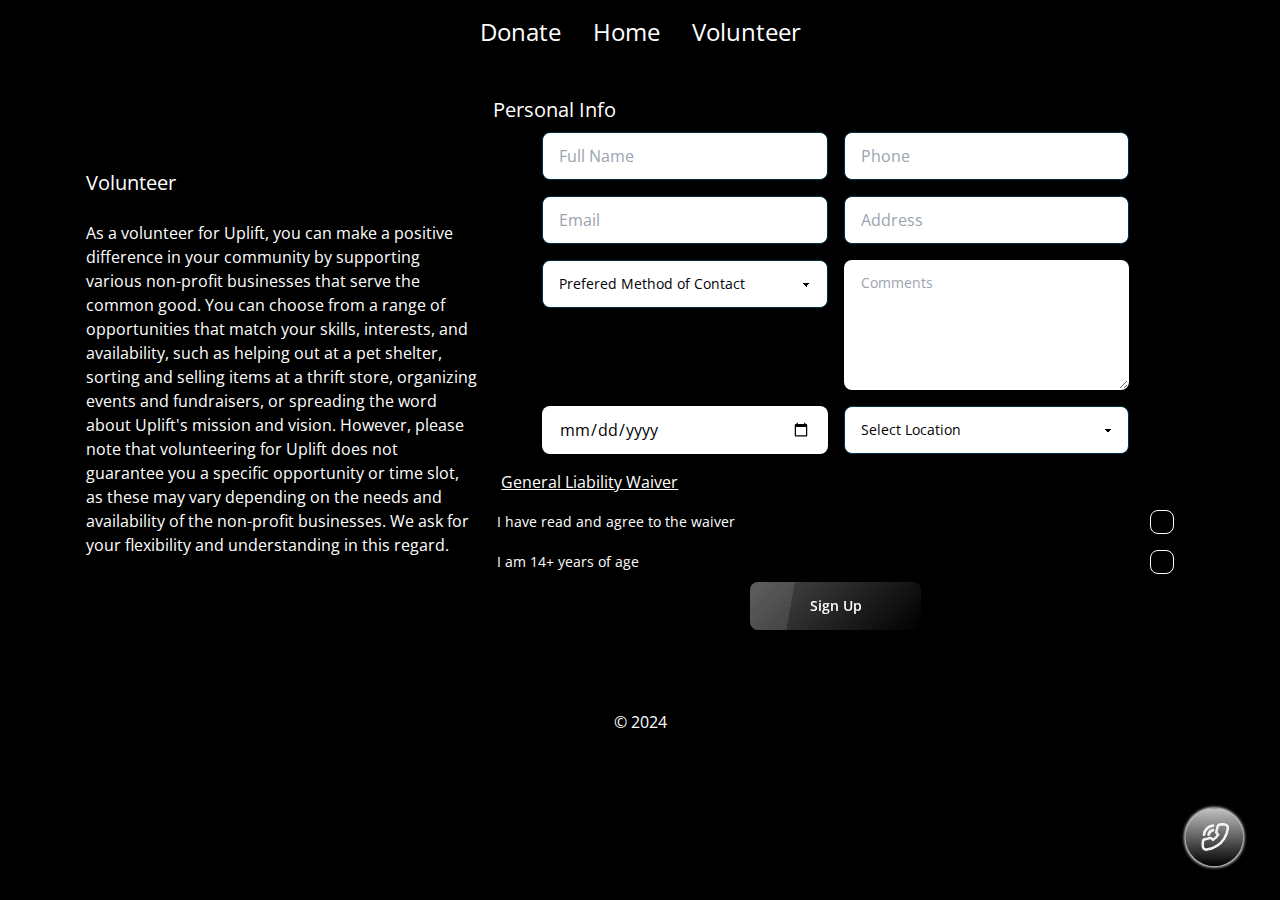
<file: uplift/volunteer/index.html>
<!DOCTYPE html><html lang="en" class="bg-black text-white" data-astro-cid-76unoq5r> <head><link rel="preconnect" href="https://fonts.googleapis.com"><link rel="preconnect" href="https://fonts.gstatic.com" crossorigin><link href="https://fonts.googleapis.com/css2?family=Open+Sans:ital,wght@0,300..800;1,300..800&display=swap" rel="stylesheet"><link rel="icon" type="image/svg+xml" href="/upliftFav.svg"><meta name="generator" content="Astro v4.6.2"><title>Uplift -Where Compassion Meets Action</title><meta name="title" content="Uplift -Where Compassion Meets Action"><meta name="description"><meta name="astro-view-transitions-enabled" content="true"><meta name="astro-view-transitions-fallback" content="animate"><meta name="viewport" content="width=device-width, initial-scale=1.0"><link rel="stylesheet" href="/_astro/about.XYxJ-8gT.css">
<style>.phoneButton[data-astro-cid-gafdp3hp]{position:fixed;bottom:1%;right:1%}
html{background-color:#000;color:#fff}body{display:flex;flex-direction:column;align-items:center}.logo[data-astro-cid-76unoq5r]{filter:drop-shadow(inner 3rem #fff)}
</style><script type="module" src="/_astro/hoisted.CZbR0J_M.js"></script></head> <body class="bg-black" data-astro-cid-76unoq5r> <nav class="flex flex-row justify-between " data-astro-cid-76unoq5r> <a href="/uplift/Donate" data-astro-cid-76unoq5r><h2 class="m-4 text-2xl" data-astro-cid-76unoq5r>Donate</h2></a> <a href="/uplift" data-astro-cid-76unoq5r><h2 class="m-4 text-2xl" data-astro-cid-76unoq5r>Home</h2></a> <a href="/uplift/volunteer" data-astro-cid-76unoq5r><h2 class="m-4 text-2xl" data-astro-cid-76unoq5r>Volunteer</h2></a> </nav> <div class="m-4 w-11/12 lg:w-11/12 flex flex-row items-center justify-center flex-wrap" data-astro-cid-76unoq5r> <div class="w-full lg:w-4/12" data-astro-cid-76unoq5r> <h2 class="text-xl self-start" data-astro-cid-76unoq5r>Volunteer</h2><br data-astro-cid-76unoq5r> <p data-astro-cid-76unoq5r>As a volunteer for Uplift, you can make a positive difference in your community by supporting various non-profit businesses that serve the common good. You can choose from a range of opportunities that match your skills, interests, and availability, such as helping out at a pet shelter, sorting and selling items at a thrift store, organizing events and fundraisers, or spreading the word about Uplift's mission and vision. However, please note that volunteering for Uplift does not guarantee you a specific opportunity or time slot, as these may vary depending on the needs and availability of the non-profit businesses. We ask for your flexibility and understanding in this regard.</p> </div> <form class="m-4 flex flex-col lg:flex-row flex-wrap justify-center self-start w-full lg:w-7/12 text-black" action="javascript:submit.showModal()" data-astro-cid-76unoq5r> <h2 class="text-xl text-white w-auto lg:w-full self-start" data-astro-cid-76unoq5r>Personal Info</h2><br data-astro-cid-76unoq5r> <input required type="text" class="input input-accent bg-white w-full lg:w-5/12 m-2" placeholder="Full Name" name="fullName" data-astro-cid-76unoq5r> <input required type="text" class="input input-accent bg-white w-full lg:w-5/12 m-2" placeholder="Phone" name="phone" data-astro-cid-76unoq5r> <input required type="email" class="input input-accent bg-white w-full lg:w-5/12 m-2" placeholder="Email" name="email" data-astro-cid-76unoq5r> <input type="text" class="input input-accent bg-white w-full lg:w-5/12 m-2" placeholder="Address" name="address" data-astro-cid-76unoq5r> <select name="contact" class="select select-accent bg-white w-full lg:w-5/12 m-2" data-astro-cid-76unoq5r> <option selected disabled data-astro-cid-76unoq5r>Prefered Method of Contact</option> <option data-astro-cid-76unoq5r>Phone</option> <option data-astro-cid-76unoq5r>Email</option> </select> <textarea class="textarea bg-white w-full lg:w-5/12 m-2" placeholder="Comments" rows="4" data-astro-cid-76unoq5r></textarea> <input type="date" class="input bg-white w-full lg:w-5/12 m-2" name="dateAvail" placeholder="2024-04-21T19:55:39.991Z" value="2024-04-21T19:55:39.991Z" min="2024-04-21T19:55:39.991Z" data-astro-cid-76unoq5r> <select name="location" class="select select-accent bg-white w-full lg:w-5/12 m-2" data-astro-cid-76unoq5r> <option selected disabled data-astro-cid-76unoq5r>Select Location</option> <option data-astro-cid-76unoq5r>Paws &amp; Claws</option> <option data-astro-cid-76unoq5r>Cheap Thrills</option> </select><br data-astro-cid-76unoq5r> <a target="_blank" href="/waiver.pdf" class="link text-white m-2 w-full" data-astro-cid-76unoq5r>General Liability Waiver</a><br data-astro-cid-76unoq5r> <div class="form-control w-full" data-astro-cid-76unoq5r> <label class="label cursor-pointer text-white" data-astro-cid-76unoq5r> <span class="label-text text-white" data-astro-cid-76unoq5r>I have read and agree to the waiver</span> <input type="checkbox" name="waiver" class="checkbox border-white checked:border-white [--chkbg:theme(colors.white)] [--chkfg:black]" data-astro-cid-76unoq5r> </label> </div> <div class="form-control w-full" data-astro-cid-76unoq5r> <label class="label cursor-pointer" data-astro-cid-76unoq5r> <span class="label-text text-white" data-astro-cid-76unoq5r>I am 14+ years of age</span> <input type="checkbox" name="age" class="checkbox border-white checked:border-white [--chkbg:theme(colors.white)] [--chkfg:black]" data-astro-cid-76unoq5r> </label> </div> <button type="submit" class="btn glass logo text-white logo w-3/12 self-center" data-astro-cid-76unoq5r>Sign Up </button> </form> </div><br data-astro-cid-76unoq5r><br data-astro-cid-76unoq5r> <footer data-astro-cid-76unoq5r>&copy; 2024</footer><br data-astro-cid-76unoq5r><br data-astro-cid-76unoq5r> <div class="phoneButton w-3/12 sm:w-2/12 lg:w-1/12" data-astro-cid-gafdp3hp> <div class="flex justify-between" data-astro-cid-gafdp3hp> <a href="tel:1(888) 555-7387" class="w-full " data-astro-cid-gafdp3hp> <svg width="100%" xmlns="http://www.w3.org/2000/svg" height="100%" viewBox="-36 -36 157 157" fill="none" data-astro-cid-gafdp3hp><defs data-astro-cid-gafdp3hp><linearGradient id="a" x1=".5" y1="0" x2=".5" y2="1" data-astro-cid-gafdp3hp><stop offset="0" stop-color="#c1c1c1" data-astro-cid-gafdp3hp></stop><stop offset="1" data-astro-cid-gafdp3hp></stop></linearGradient><pattern patternUnits="userSpaceOnUse" x="0" y="0" width="85" height="85" id="c" data-astro-cid-gafdp3hp><rect width="85" height="85" style="fill: url(&quot;#a&quot;);" data-astro-cid-gafdp3hp></rect></pattern><filter id="b" x="-.424" y="-.424" width="1.847" height="1.847" filterUnits="objectBoundingBox" color-interpolation-filters="sRGB" data-astro-cid-gafdp3hp><feFlood flood-opacity="0" result="BackgroundImageFix" data-astro-cid-gafdp3hp></feFlood><feColorMatrix in="SourceAlpha" values="0 0 0 0 0 0 0 0 0 0 0 0 0 0 0 0 0 0 127 0" data-astro-cid-gafdp3hp></feColorMatrix><feMorphology radius="2" operator="dilate" in="SourceAlpha" result="filter_e10947b6-453c-800a-8003-e9ddad96765b" data-astro-cid-gafdp3hp></feMorphology><feOffset data-astro-cid-gafdp3hp></feOffset><feGaussianBlur stdDeviation="2.5" data-astro-cid-gafdp3hp></feGaussianBlur><feColorMatrix values="0 0 0 0 1 0 0 0 0 1 0 0 0 0 1 0 0 0 1 0" data-astro-cid-gafdp3hp></feColorMatrix><feBlend in2="BackgroundImageFix" result="filter_e10947b6-453c-800a-8003-e9ddad96765b" data-astro-cid-gafdp3hp></feBlend><feBlend in="SourceGraphic" in2="filter_e10947b6-453c-800a-8003-e9ddad96765b" result="shape" data-astro-cid-gafdp3hp></feBlend></filter></defs><circle cx="42.5" cy="42.5" filter="url(#b)" fill="url(#c)" r="42.5" class="fills" data-astro-cid-gafdp3hp></circle><g class="fills" data-astro-cid-gafdp3hp><rect rx="0" ry="0" x="24" y="22" width="24" height="24" transform="matrix(-1 0 0 1 88 0)" class="frame-background" data-astro-cid-gafdp3hp></rect></g><g class="frame-children" data-astro-cid-gafdp3hp><path d="M27.333 50.2v5a3.334 3.334 0 0 0 3.634 3.333 32.978 32.978 0 0 0 14.383-5.116 32.501 32.501 0 0 0 10-10 32.982 32.982 0 0 0 5.117-14.45 3.335 3.335 0 0 0-3.317-3.634h-5a3.333 3.333 0 0 0-3.333 2.867 21.41 21.41 0 0 1-1.167 4.683 3.334 3.334 0 0 0 .75 3.517l2.117 2.117a26.68 26.68 0 0 1-10 10L38.4 46.4a3.334 3.334 0 0 0-3.517-.75 21.41 21.41 0 0 1-4.683 1.167 3.333 3.333 0 0 0-2.867 3.383Z" style="fill: none;" class="fills" data-astro-cid-gafdp3hp></path><g stroke-linecap="round" stroke-linejoin="round" class="strokes" data-astro-cid-gafdp3hp><g class="outer-stroke-shape" data-astro-cid-gafdp3hp><defs data-astro-cid-gafdp3hp><path d="M27.333 50.2v5a3.334 3.334 0 0 0 3.634 3.333 32.978 32.978 0 0 0 14.383-5.116 32.501 32.501 0 0 0 10-10 32.982 32.982 0 0 0 5.117-14.45 3.335 3.335 0 0 0-3.317-3.634h-5a3.333 3.333 0 0 0-3.333 2.867 21.41 21.41 0 0 1-1.167 4.683 3.334 3.334 0 0 0 .75 3.517l2.117 2.117a26.68 26.68 0 0 1-10 10L38.4 46.4a3.334 3.334 0 0 0-3.517-.75 21.41 21.41 0 0 1-4.683 1.167 3.333 3.333 0 0 0-2.867 3.383Z" id="d" data-astro-cid-gafdp3hp></path><mask id="e" x="17.675" y="15.676" width="52.462" height="52.527" maskUnits="userSpaceOnUse" data-astro-cid-gafdp3hp><use href="#d" style="fill: none; stroke: white; stroke-width: 8;" data-astro-cid-gafdp3hp></use><use href="#d" style="fill: black; stroke: none;" data-astro-cid-gafdp3hp></use></mask></defs><use href="#d" mask="url(#e)" style="fill: none; stroke-width: 8; stroke: rgb(241, 241, 241); stroke-opacity: 1;" data-astro-cid-gafdp3hp></use><use href="#d" style="fill: none; stroke-width: 4; stroke: none; stroke-opacity: 1;" data-astro-cid-gafdp3hp></use></g></g><path d="M40.583 25.333A15 15 0 0 0 27.25 38.567" style="fill: none;" class="fills" data-astro-cid-gafdp3hp></path><g stroke-linecap="round" stroke-linejoin="round" class="strokes" data-astro-cid-gafdp3hp><path d="M40.583 25.333A15 15 0 0 0 27.25 38.567" style="fill: none; stroke-width: 4; stroke: rgb(241, 241, 241); stroke-opacity: 1;" class="stroke-shape" data-astro-cid-gafdp3hp></path></g><path d="M40.583 32A8.332 8.332 0 0 0 34 38.667" style="fill: none;" class="fills" data-astro-cid-gafdp3hp></path><g stroke-linecap="round" stroke-linejoin="round" class="strokes" data-astro-cid-gafdp3hp><path d="M40.583 32A8.332 8.332 0 0 0 34 38.667" style="fill: none; stroke-width: 4; stroke: rgb(241, 241, 241); stroke-opacity: 1;" class="stroke-shape" data-astro-cid-gafdp3hp></path></g></g></svg> </a> </div> </div>  <dialog id="submit" class="modal" data-astro-cid-76unoq5r> <div class="modal-box w-full max-w-screen-xl m-2 bg-gray-600 text-white shadow-xl" data-astro-cid-76unoq5r> <form method="dialog" data-astro-cid-76unoq5r> <button class="btn btn-sm btn-circle btn-ghost absolute right-2 top-2" data-astro-cid-76unoq5r>x</button> </form> <div class="flex flex-row justify-center" data-astro-cid-76unoq5r>
Thank you for signing up to volunteer!
</div> </div> <form method="dialog" class="modal-backdrop" data-astro-cid-76unoq5r> <button data-astro-cid-76unoq5r>close</button> </form> </dialog> </body></html>
</file>
<file: _astro/about.XYxJ-8gT.css>
*,:before,:after{box-sizing:border-box;border-width:0;border-style:solid;border-color:#e5e7eb}:before,:after{--tw-content: ""}html,:host{line-height:1.5;-webkit-text-size-adjust:100%;-moz-tab-size:4;-o-tab-size:4;tab-size:4;font-family:ui-sans-serif,system-ui,sans-serif,"Apple Color Emoji","Segoe UI Emoji",Segoe UI Symbol,"Noto Color Emoji";font-feature-settings:normal;font-variation-settings:normal;-webkit-tap-highlight-color:transparent}body{margin:0;line-height:inherit}hr{height:0;color:inherit;border-top-width:1px}abbr:where([title]){-webkit-text-decoration:underline dotted;text-decoration:underline dotted}h1,h2,h3,h4,h5,h6{font-size:inherit;font-weight:inherit}a{color:inherit;text-decoration:inherit}b,strong{font-weight:bolder}code,kbd,samp,pre{font-family:ui-monospace,SFMono-Regular,Menlo,Monaco,Consolas,Liberation Mono,Courier New,monospace;font-feature-settings:normal;font-variation-settings:normal;font-size:1em}small{font-size:80%}sub,sup{font-size:75%;line-height:0;position:relative;vertical-align:baseline}sub{bottom:-.25em}sup{top:-.5em}table{text-indent:0;border-color:inherit;border-collapse:collapse}button,input,optgroup,select,textarea{font-family:inherit;font-feature-settings:inherit;font-variation-settings:inherit;font-size:100%;font-weight:inherit;line-height:inherit;letter-spacing:inherit;color:inherit;margin:0;padding:0}button,select{text-transform:none}button,input:where([type=button]),input:where([type=reset]),input:where([type=submit]){-webkit-appearance:button;background-color:transparent;background-image:none}:-moz-focusring{outline:auto}:-moz-ui-invalid{box-shadow:none}progress{vertical-align:baseline}::-webkit-inner-spin-button,::-webkit-outer-spin-button{height:auto}[type=search]{-webkit-appearance:textfield;outline-offset:-2px}::-webkit-search-decoration{-webkit-appearance:none}::-webkit-file-upload-button{-webkit-appearance:button;font:inherit}summary{display:list-item}blockquote,dl,dd,h1,h2,h3,h4,h5,h6,hr,figure,p,pre{margin:0}fieldset{margin:0;padding:0}legend{padding:0}ol,ul,menu{list-style:none;margin:0;padding:0}dialog{padding:0}textarea{resize:vertical}input::-moz-placeholder,textarea::-moz-placeholder{opacity:1;color:#9ca3af}input::placeholder,textarea::placeholder{opacity:1;color:#9ca3af}button,[role=button]{cursor:pointer}:disabled{cursor:default}img,svg,video,canvas,audio,iframe,embed,object{display:block;vertical-align:middle}img,video{max-width:100%;height:auto}[hidden]{display:none}:root,[data-theme]{background-color:var(--fallback-b1,oklch(var(--b1)/1));color:var(--fallback-bc,oklch(var(--bc)/1))}@supports not (color: oklch(0% 0 0)){:root{color-scheme:light;--fallback-p: #491eff;--fallback-pc: #d4dbff;--fallback-s: #ff41c7;--fallback-sc: #fff9fc;--fallback-a: #00cfbd;--fallback-ac: #00100d;--fallback-n: #2b3440;--fallback-nc: #d7dde4;--fallback-b1: #ffffff;--fallback-b2: #e5e6e6;--fallback-b3: #e5e6e6;--fallback-bc: #1f2937;--fallback-in: #00b3f0;--fallback-inc: #000000;--fallback-su: #00ca92;--fallback-suc: #000000;--fallback-wa: #ffc22d;--fallback-wac: #000000;--fallback-er: #ff6f70;--fallback-erc: #000000}@media (prefers-color-scheme: dark){:root{color-scheme:dark;--fallback-p: #7582ff;--fallback-pc: #050617;--fallback-s: #ff71cf;--fallback-sc: #190211;--fallback-a: #00c7b5;--fallback-ac: #000e0c;--fallback-n: #2a323c;--fallback-nc: #a6adbb;--fallback-b1: #1d232a;--fallback-b2: #191e24;--fallback-b3: #15191e;--fallback-bc: #a6adbb;--fallback-in: #00b3f0;--fallback-inc: #000000;--fallback-su: #00ca92;--fallback-suc: #000000;--fallback-wa: #ffc22d;--fallback-wac: #000000;--fallback-er: #ff6f70;--fallback-erc: #000000}}}html{-webkit-tap-highlight-color:transparent}:root{--p: 73.01% .176907 56.876628;--b2: 75.1349% .067968 228.704813;--b3: 69.4795% .062852 228.704813;--bc: 16.158% .014617 228.704813;--pc: 14.602% .035381 56.876628;--sc: 12.9686% .022024 218.999;--ac: 85.8629% .012451 237.012714;--nc: 16.5067% .034116 79.939139;--inc: 80% 0 0;--suc: 17.3288% .058965 142.495339;--wac: 19.3597% .042201 109.769232;--erc: 12.5591% .051537 29.233885;--rounded-box: 1rem;--rounded-btn: .5rem;--rounded-badge: 1.9rem;--animation-btn: .25s;--animation-input: .2s;--btn-focus-scale: .95;--border-btn: 1px;--tab-border: 1px;--tab-radius: .5rem;--s: 64.843% .110121 218.999;--a: 29.3144% .062253 237.012714;--n: 82.5337% .170579 79.939139;--b1: 80.7902% .073084 228.704813;--in: 0% 0 0;--su: 86.644% .294827 142.495339;--wa: 96.7983% .211006 109.769232;--er: 62.7955% .257683 29.233885}*,:before,:after{--tw-border-spacing-x: 0;--tw-border-spacing-y: 0;--tw-translate-x: 0;--tw-translate-y: 0;--tw-rotate: 0;--tw-skew-x: 0;--tw-skew-y: 0;--tw-scale-x: 1;--tw-scale-y: 1;--tw-pan-x: ;--tw-pan-y: ;--tw-pinch-zoom: ;--tw-scroll-snap-strictness: proximity;--tw-gradient-from-position: ;--tw-gradient-via-position: ;--tw-gradient-to-position: ;--tw-ordinal: ;--tw-slashed-zero: ;--tw-numeric-figure: ;--tw-numeric-spacing: ;--tw-numeric-fraction: ;--tw-ring-inset: ;--tw-ring-offset-width: 0px;--tw-ring-offset-color: #fff;--tw-ring-color: rgb(59 130 246 / .5);--tw-ring-offset-shadow: 0 0 #0000;--tw-ring-shadow: 0 0 #0000;--tw-shadow: 0 0 #0000;--tw-shadow-colored: 0 0 #0000;--tw-blur: ;--tw-brightness: ;--tw-contrast: ;--tw-grayscale: ;--tw-hue-rotate: ;--tw-invert: ;--tw-saturate: ;--tw-sepia: ;--tw-drop-shadow: ;--tw-backdrop-blur: ;--tw-backdrop-brightness: ;--tw-backdrop-contrast: ;--tw-backdrop-grayscale: ;--tw-backdrop-hue-rotate: ;--tw-backdrop-invert: ;--tw-backdrop-opacity: ;--tw-backdrop-saturate: ;--tw-backdrop-sepia: ;--tw-contain-size: ;--tw-contain-layout: ;--tw-contain-paint: ;--tw-contain-style: }::backdrop{--tw-border-spacing-x: 0;--tw-border-spacing-y: 0;--tw-translate-x: 0;--tw-translate-y: 0;--tw-rotate: 0;--tw-skew-x: 0;--tw-skew-y: 0;--tw-scale-x: 1;--tw-scale-y: 1;--tw-pan-x: ;--tw-pan-y: ;--tw-pinch-zoom: ;--tw-scroll-snap-strictness: proximity;--tw-gradient-from-position: ;--tw-gradient-via-position: ;--tw-gradient-to-position: ;--tw-ordinal: ;--tw-slashed-zero: ;--tw-numeric-figure: ;--tw-numeric-spacing: ;--tw-numeric-fraction: ;--tw-ring-inset: ;--tw-ring-offset-width: 0px;--tw-ring-offset-color: #fff;--tw-ring-color: rgb(59 130 246 / .5);--tw-ring-offset-shadow: 0 0 #0000;--tw-ring-shadow: 0 0 #0000;--tw-shadow: 0 0 #0000;--tw-shadow-colored: 0 0 #0000;--tw-blur: ;--tw-brightness: ;--tw-contrast: ;--tw-grayscale: ;--tw-hue-rotate: ;--tw-invert: ;--tw-saturate: ;--tw-sepia: ;--tw-drop-shadow: ;--tw-backdrop-blur: ;--tw-backdrop-brightness: ;--tw-backdrop-contrast: ;--tw-backdrop-grayscale: ;--tw-backdrop-hue-rotate: ;--tw-backdrop-invert: ;--tw-backdrop-opacity: ;--tw-backdrop-saturate: ;--tw-backdrop-sepia: ;--tw-contain-size: ;--tw-contain-layout: ;--tw-contain-paint: ;--tw-contain-style: }.avatar.placeholder>div{display:flex;align-items:center;justify-content:center}@media (hover:hover){.label a:hover{--tw-text-opacity: 1;color:var(--fallback-bc,oklch(var(--bc)/var(--tw-text-opacity)))}.menu li>*:not(ul,.menu-title,details,.btn):active,.menu li>*:not(ul,.menu-title,details,.btn).active,.menu li>details>summary:active{--tw-bg-opacity: 1;background-color:var(--fallback-n,oklch(var(--n)/var(--tw-bg-opacity)));--tw-text-opacity: 1;color:var(--fallback-nc,oklch(var(--nc)/var(--tw-text-opacity)))}}.btn{display:inline-flex;height:3rem;min-height:3rem;flex-shrink:0;cursor:pointer;-webkit-user-select:none;-moz-user-select:none;user-select:none;flex-wrap:wrap;align-items:center;justify-content:center;border-radius:var(--rounded-btn, .5rem);border-color:transparent;border-color:oklch(var(--btn-color, var(--b2)) / var(--tw-border-opacity));padding-left:1rem;padding-right:1rem;text-align:center;font-size:.875rem;line-height:1em;gap:.5rem;font-weight:600;text-decoration-line:none;transition-duration:.2s;transition-timing-function:cubic-bezier(0,0,.2,1);border-width:var(--border-btn, 1px);animation:button-pop var(--animation-btn, .25s) ease-out;transition-property:color,background-color,border-color,opacity,box-shadow,transform;--tw-text-opacity: 1;color:var(--fallback-bc,oklch(var(--bc)/var(--tw-text-opacity)));--tw-shadow: 0 1px 2px 0 rgb(0 0 0 / .05);--tw-shadow-colored: 0 1px 2px 0 var(--tw-shadow-color);box-shadow:var(--tw-ring-offset-shadow, 0 0 #0000),var(--tw-ring-shadow, 0 0 #0000),var(--tw-shadow);outline-color:var(--fallback-bc,oklch(var(--bc)/1));background-color:oklch(var(--btn-color, var(--b2)) / var(--tw-bg-opacity));--tw-bg-opacity: 1;--tw-border-opacity: 1}.btn-disabled,.btn[disabled],.btn:disabled{pointer-events:none}.btn-circle{height:3rem;width:3rem;border-radius:9999px;padding:0}:where(.btn:is(input[type=checkbox])),:where(.btn:is(input[type=radio])){width:auto;-webkit-appearance:none;-moz-appearance:none;appearance:none}.btn:is(input[type=checkbox]):after,.btn:is(input[type=radio]):after{--tw-content: attr(aria-label);content:var(--tw-content)}.carousel{display:inline-flex;overflow-x:scroll;scroll-snap-type:x mandatory;scroll-behavior:smooth;-ms-overflow-style:none;scrollbar-width:none}.carousel-item{box-sizing:content-box;display:flex;flex:none;scroll-snap-align:start}.carousel-start .carousel-item{scroll-snap-align:start}.carousel-center .carousel-item{scroll-snap-align:center}.carousel-end .carousel-item{scroll-snap-align:end}.checkbox{flex-shrink:0;--chkbg: var(--fallback-bc,oklch(var(--bc)/1));--chkfg: var(--fallback-b1,oklch(var(--b1)/1));height:1.5rem;width:1.5rem;cursor:pointer;-webkit-appearance:none;-moz-appearance:none;appearance:none;border-radius:var(--rounded-btn, .5rem);border-width:1px;border-color:var(--fallback-bc,oklch(var(--bc)/var(--tw-border-opacity)));--tw-border-opacity: .2}.collapse:not(td):not(tr):not(colgroup){visibility:visible}.collapse{position:relative;display:grid;overflow:hidden;grid-template-rows:auto 0fr;transition:grid-template-rows .2s;width:100%;border-radius:var(--rounded-box, 1rem)}.collapse-title,.collapse>input[type=checkbox],.collapse>input[type=radio],.collapse-content{grid-column-start:1;grid-row-start:1}.collapse>input[type=checkbox],.collapse>input[type=radio]{-webkit-appearance:none;-moz-appearance:none;appearance:none;opacity:0}.collapse-content{visibility:hidden;grid-column-start:1;grid-row-start:2;min-height:0px;transition:visibility .2s;transition:padding .2s ease-out,background-color .2s ease-out;padding-left:1rem;padding-right:1rem;cursor:unset}.collapse[open],.collapse-open,.collapse:focus:not(.collapse-close){grid-template-rows:auto 1fr}.collapse:not(.collapse-close):has(>input[type=checkbox]:checked),.collapse:not(.collapse-close):has(>input[type=radio]:checked){grid-template-rows:auto 1fr}.collapse[open]>.collapse-content,.collapse-open>.collapse-content,.collapse:focus:not(.collapse-close)>.collapse-content,.collapse:not(.collapse-close)>input[type=checkbox]:checked~.collapse-content,.collapse:not(.collapse-close)>input[type=radio]:checked~.collapse-content{visibility:visible;min-height:-moz-fit-content;min-height:fit-content}.drawer{position:relative;display:grid;grid-auto-columns:max-content auto;width:100%}.drawer-content{grid-column-start:2;grid-row-start:1;min-width:0px}.drawer-side{pointer-events:none;position:fixed;inset-inline-start:0px;top:0;grid-column-start:1;grid-row-start:1;display:grid;width:100%;grid-template-columns:repeat(1,minmax(0,1fr));grid-template-rows:repeat(1,minmax(0,1fr));align-items:flex-start;justify-items:start;overflow-x:hidden;overflow-y:hidden;overscroll-behavior:contain;height:100vh;height:100dvh}.drawer-side>.drawer-overlay{position:sticky;top:0;place-self:stretch;cursor:pointer;background-color:transparent;transition-property:color,background-color,border-color,text-decoration-color,fill,stroke;transition-timing-function:cubic-bezier(.4,0,.2,1);transition-timing-function:cubic-bezier(0,0,.2,1);transition-duration:.2s}.drawer-side>*{grid-column-start:1;grid-row-start:1}.drawer-side>*:not(.drawer-overlay){transition-property:transform;transition-timing-function:cubic-bezier(.4,0,.2,1);transition-timing-function:cubic-bezier(0,0,.2,1);transition-duration:.3s;will-change:transform;transform:translate(-100%)}[dir=rtl] .drawer-side>*:not(.drawer-overlay){transform:translate(100%)}.drawer-toggle{position:fixed;height:0px;width:0px;-webkit-appearance:none;-moz-appearance:none;appearance:none;opacity:0}.drawer-toggle:checked~.drawer-side{pointer-events:auto;visibility:visible;overflow-y:auto}.drawer-toggle:checked~.drawer-side>*:not(.drawer-overlay){transform:translate(0)}.drawer-end .drawer-toggle~.drawer-content{grid-column-start:1}.drawer-end .drawer-toggle~.drawer-side{grid-column-start:2;justify-items:end}.drawer-end .drawer-toggle~.drawer-side>*:not(.drawer-overlay){transform:translate(100%)}[dir=rtl] .drawer-end .drawer-toggle~.drawer-side>*:not(.drawer-overlay){transform:translate(-100%)}.drawer-end .drawer-toggle:checked~.drawer-side>*:not(.drawer-overlay){transform:translate(0)}.dropdown{position:relative;display:inline-block}.dropdown>*:not(summary):focus{outline:2px solid transparent;outline-offset:2px}.dropdown .dropdown-content{position:absolute}.dropdown:is(:not(details)) .dropdown-content{visibility:hidden;opacity:0;transform-origin:top;--tw-scale-x: .95;--tw-scale-y: .95;transform:translate(var(--tw-translate-x),var(--tw-translate-y)) rotate(var(--tw-rotate)) skew(var(--tw-skew-x)) skewY(var(--tw-skew-y)) scaleX(var(--tw-scale-x)) scaleY(var(--tw-scale-y));transition-property:color,background-color,border-color,text-decoration-color,fill,stroke,opacity,box-shadow,transform,filter,-webkit-backdrop-filter;transition-property:color,background-color,border-color,text-decoration-color,fill,stroke,opacity,box-shadow,transform,filter,backdrop-filter;transition-property:color,background-color,border-color,text-decoration-color,fill,stroke,opacity,box-shadow,transform,filter,backdrop-filter,-webkit-backdrop-filter;transition-timing-function:cubic-bezier(.4,0,.2,1);transition-timing-function:cubic-bezier(0,0,.2,1);transition-duration:.2s}.dropdown-end .dropdown-content{inset-inline-end:0px}.dropdown-left .dropdown-content{bottom:auto;inset-inline-end:100%;top:0;transform-origin:right}.dropdown-right .dropdown-content{bottom:auto;inset-inline-start:100%;top:0;transform-origin:left}.dropdown-bottom .dropdown-content{bottom:auto;top:100%;transform-origin:top}.dropdown-top .dropdown-content{bottom:100%;top:auto;transform-origin:bottom}.dropdown-end.dropdown-right .dropdown-content,.dropdown-end.dropdown-left .dropdown-content{bottom:0;top:auto}.dropdown.dropdown-open .dropdown-content,.dropdown:not(.dropdown-hover):focus .dropdown-content,.dropdown:focus-within .dropdown-content{visibility:visible;opacity:1}@media (hover: hover){.dropdown.dropdown-hover:hover .dropdown-content{visibility:visible;opacity:1}.btm-nav>*.disabled:hover,.btm-nav>*[disabled]:hover{pointer-events:none;--tw-border-opacity: 0;background-color:var(--fallback-n,oklch(var(--n)/var(--tw-bg-opacity)));--tw-bg-opacity: .1;color:var(--fallback-bc,oklch(var(--bc)/var(--tw-text-opacity)));--tw-text-opacity: .2}.btn:hover{--tw-border-opacity: 1;border-color:var(--fallback-b3,oklch(var(--b3)/var(--tw-border-opacity)));--tw-bg-opacity: 1;background-color:var(--fallback-b3,oklch(var(--b3)/var(--tw-bg-opacity)))}@supports (color: color-mix(in oklab,black,black)){.btn:hover{background-color:color-mix(in oklab,oklch(var(--btn-color, var(--b2)) / var(--tw-bg-opacity, 1)) 90%,black);border-color:color-mix(in oklab,oklch(var(--btn-color, var(--b2)) / var(--tw-border-opacity, 1)) 90%,black)}}@supports not (color: oklch(0% 0 0)){.btn:hover{background-color:var(--btn-color, var(--fallback-b2));border-color:var(--btn-color, var(--fallback-b2))}}.btn.glass:hover{--glass-opacity: 25%;--glass-border-opacity: 15%}.btn-ghost:hover{border-color:transparent}@supports (color: oklch(0% 0 0)){.btn-ghost:hover{background-color:var(--fallback-bc,oklch(var(--bc)/.2))}}.btn-outline:hover{--tw-border-opacity: 1;border-color:var(--fallback-bc,oklch(var(--bc)/var(--tw-border-opacity)));--tw-bg-opacity: 1;background-color:var(--fallback-bc,oklch(var(--bc)/var(--tw-bg-opacity)));--tw-text-opacity: 1;color:var(--fallback-b1,oklch(var(--b1)/var(--tw-text-opacity)))}.btn-outline.btn-primary:hover{--tw-text-opacity: 1;color:var(--fallback-pc,oklch(var(--pc)/var(--tw-text-opacity)))}@supports (color: color-mix(in oklab,black,black)){.btn-outline.btn-primary:hover{background-color:color-mix(in oklab,var(--fallback-p,oklch(var(--p)/1)) 90%,black);border-color:color-mix(in oklab,var(--fallback-p,oklch(var(--p)/1)) 90%,black)}}.btn-outline.btn-secondary:hover{--tw-text-opacity: 1;color:var(--fallback-sc,oklch(var(--sc)/var(--tw-text-opacity)))}@supports (color: color-mix(in oklab,black,black)){.btn-outline.btn-secondary:hover{background-color:color-mix(in oklab,var(--fallback-s,oklch(var(--s)/1)) 90%,black);border-color:color-mix(in oklab,var(--fallback-s,oklch(var(--s)/1)) 90%,black)}}.btn-outline.btn-accent:hover{--tw-text-opacity: 1;color:var(--fallback-ac,oklch(var(--ac)/var(--tw-text-opacity)))}@supports (color: color-mix(in oklab,black,black)){.btn-outline.btn-accent:hover{background-color:color-mix(in oklab,var(--fallback-a,oklch(var(--a)/1)) 90%,black);border-color:color-mix(in oklab,var(--fallback-a,oklch(var(--a)/1)) 90%,black)}}.btn-outline.btn-success:hover{--tw-text-opacity: 1;color:var(--fallback-suc,oklch(var(--suc)/var(--tw-text-opacity)))}@supports (color: color-mix(in oklab,black,black)){.btn-outline.btn-success:hover{background-color:color-mix(in oklab,var(--fallback-su,oklch(var(--su)/1)) 90%,black);border-color:color-mix(in oklab,var(--fallback-su,oklch(var(--su)/1)) 90%,black)}}.btn-outline.btn-info:hover{--tw-text-opacity: 1;color:var(--fallback-inc,oklch(var(--inc)/var(--tw-text-opacity)))}@supports (color: color-mix(in oklab,black,black)){.btn-outline.btn-info:hover{background-color:color-mix(in oklab,var(--fallback-in,oklch(var(--in)/1)) 90%,black);border-color:color-mix(in oklab,var(--fallback-in,oklch(var(--in)/1)) 90%,black)}}.btn-outline.btn-warning:hover{--tw-text-opacity: 1;color:var(--fallback-wac,oklch(var(--wac)/var(--tw-text-opacity)))}@supports (color: color-mix(in oklab,black,black)){.btn-outline.btn-warning:hover{background-color:color-mix(in oklab,var(--fallback-wa,oklch(var(--wa)/1)) 90%,black);border-color:color-mix(in oklab,var(--fallback-wa,oklch(var(--wa)/1)) 90%,black)}}.btn-outline.btn-error:hover{--tw-text-opacity: 1;color:var(--fallback-erc,oklch(var(--erc)/var(--tw-text-opacity)))}@supports (color: color-mix(in oklab,black,black)){.btn-outline.btn-error:hover{background-color:color-mix(in oklab,var(--fallback-er,oklch(var(--er)/1)) 90%,black);border-color:color-mix(in oklab,var(--fallback-er,oklch(var(--er)/1)) 90%,black)}}.btn-disabled:hover,.btn[disabled]:hover,.btn:disabled:hover{--tw-border-opacity: 0;background-color:var(--fallback-n,oklch(var(--n)/var(--tw-bg-opacity)));--tw-bg-opacity: .2;color:var(--fallback-bc,oklch(var(--bc)/var(--tw-text-opacity)));--tw-text-opacity: .2}@supports (color: color-mix(in oklab,black,black)){.btn:is(input[type=checkbox]:checked):hover,.btn:is(input[type=radio]:checked):hover{background-color:color-mix(in oklab,var(--fallback-p,oklch(var(--p)/1)) 90%,black);border-color:color-mix(in oklab,var(--fallback-p,oklch(var(--p)/1)) 90%,black)}}.dropdown.dropdown-hover:hover .dropdown-content{--tw-scale-x: 1;--tw-scale-y: 1;transform:translate(var(--tw-translate-x),var(--tw-translate-y)) rotate(var(--tw-rotate)) skew(var(--tw-skew-x)) skewY(var(--tw-skew-y)) scaleX(var(--tw-scale-x)) scaleY(var(--tw-scale-y))}:where(.menu li:not(.menu-title,.disabled)>*:not(ul,details,.menu-title)):not(.active,.btn):hover,:where(.menu li:not(.menu-title,.disabled)>details>summary:not(.menu-title)):not(.active,.btn):hover{cursor:pointer;outline:2px solid transparent;outline-offset:2px}@supports (color: oklch(0% 0 0)){:where(.menu li:not(.menu-title,.disabled)>*:not(ul,details,.menu-title)):not(.active,.btn):hover,:where(.menu li:not(.menu-title,.disabled)>details>summary:not(.menu-title)):not(.active,.btn):hover{background-color:var(--fallback-bc,oklch(var(--bc)/.1))}}}.dropdown:is(details) summary::-webkit-details-marker{display:none}.file-input{height:3rem;flex-shrink:1;padding-inline-end:1rem;font-size:1rem;line-height:2;line-height:1.5rem;overflow:hidden;border-radius:var(--rounded-btn, .5rem);border-width:1px;border-color:var(--fallback-bc,oklch(var(--bc)/var(--tw-border-opacity)));--tw-border-opacity: 0;--tw-bg-opacity: 1;background-color:var(--fallback-b1,oklch(var(--b1)/var(--tw-bg-opacity)))}.file-input::file-selector-button{margin-inline-end:1rem;display:inline-flex;height:100%;flex-shrink:0;cursor:pointer;-webkit-user-select:none;-moz-user-select:none;user-select:none;flex-wrap:wrap;align-items:center;justify-content:center;padding-left:1rem;padding-right:1rem;text-align:center;font-size:.875rem;line-height:1.25rem;line-height:1em;transition-property:color,background-color,border-color,text-decoration-color,fill,stroke,opacity,box-shadow,transform,filter,-webkit-backdrop-filter;transition-property:color,background-color,border-color,text-decoration-color,fill,stroke,opacity,box-shadow,transform,filter,backdrop-filter;transition-property:color,background-color,border-color,text-decoration-color,fill,stroke,opacity,box-shadow,transform,filter,backdrop-filter,-webkit-backdrop-filter;transition-timing-function:cubic-bezier(.4,0,.2,1);transition-timing-function:cubic-bezier(0,0,.2,1);transition-duration:.2s;border-style:solid;--tw-border-opacity: 1;border-color:var(--fallback-n,oklch(var(--n)/var(--tw-border-opacity)));--tw-bg-opacity: 1;background-color:var(--fallback-n,oklch(var(--n)/var(--tw-bg-opacity)));font-weight:600;text-transform:uppercase;--tw-text-opacity: 1;color:var(--fallback-nc,oklch(var(--nc)/var(--tw-text-opacity)));text-decoration-line:none;border-width:var(--border-btn, 1px);animation:button-pop var(--animation-btn, .25s) ease-out}.footer{display:grid;width:100%;grid-auto-flow:row;place-items:start;-moz-column-gap:1rem;column-gap:1rem;row-gap:2.5rem;font-size:.875rem;line-height:1.25rem}.footer>*{display:grid;place-items:start;gap:.5rem}@media (min-width: 48rem){.footer{grid-auto-flow:column}.footer-center{grid-auto-flow:row dense}}.form-control{display:flex;flex-direction:column}.label{display:flex;-webkit-user-select:none;-moz-user-select:none;user-select:none;align-items:center;justify-content:space-between;padding:.5rem .25rem}.hero{display:grid;width:100%;place-items:center;background-size:cover;background-position:center}.hero>*{grid-column-start:1;grid-row-start:1}.hero-overlay{grid-column-start:1;grid-row-start:1;height:100%;width:100%;background-color:var(--fallback-n,oklch(var(--n)/var(--tw-bg-opacity)));--tw-bg-opacity: .5}.hero-content{z-index:0;display:flex;align-items:center;justify-content:center;max-width:80rem;gap:1rem;padding:1rem}.input{flex-shrink:1;-webkit-appearance:none;-moz-appearance:none;appearance:none;height:3rem;padding-left:1rem;padding-right:1rem;font-size:1rem;line-height:2;line-height:1.5rem;border-radius:var(--rounded-btn, .5rem);border-width:1px;border-color:transparent;--tw-bg-opacity: 1;background-color:var(--fallback-b1,oklch(var(--b1)/var(--tw-bg-opacity)))}.input[type=number]::-webkit-inner-spin-button,.input-md[type=number]::-webkit-inner-spin-button{margin-top:-1rem;margin-bottom:-1rem;margin-inline-end:-1rem}.join{display:inline-flex;align-items:stretch;border-radius:var(--rounded-btn, .5rem)}.join :where(.join-item){border-start-end-radius:0;border-end-end-radius:0;border-end-start-radius:0;border-start-start-radius:0}.join .join-item:not(:first-child):not(:last-child),.join *:not(:first-child):not(:last-child) .join-item{border-start-end-radius:0;border-end-end-radius:0;border-end-start-radius:0;border-start-start-radius:0}.join .join-item:first-child:not(:last-child),.join *:first-child:not(:last-child) .join-item{border-start-end-radius:0;border-end-end-radius:0}.join .dropdown .join-item:first-child:not(:last-child),.join *:first-child:not(:last-child) .dropdown .join-item{border-start-end-radius:inherit;border-end-end-radius:inherit}.join :where(.join-item:first-child:not(:last-child)),.join :where(*:first-child:not(:last-child) .join-item){border-end-start-radius:inherit;border-start-start-radius:inherit}.join .join-item:last-child:not(:first-child),.join *:last-child:not(:first-child) .join-item{border-end-start-radius:0;border-start-start-radius:0}.join :where(.join-item:last-child:not(:first-child)),.join :where(*:last-child:not(:first-child) .join-item){border-start-end-radius:inherit;border-end-end-radius:inherit}@supports not selector(:has(*)){:where(.join *){border-radius:inherit}}@supports selector(:has(*)){:where(.join *:has(.join-item)){border-radius:inherit}}.link{cursor:pointer;text-decoration-line:underline}.mask{-webkit-mask-size:contain;mask-size:contain;-webkit-mask-repeat:no-repeat;mask-repeat:no-repeat;-webkit-mask-position:center;mask-position:center}.menu{display:flex;flex-direction:column;flex-wrap:wrap;font-size:.875rem;line-height:1.25rem;padding:.5rem}.menu :where(li ul){position:relative;white-space:nowrap;margin-inline-start:1rem;padding-inline-start:.5rem}.menu :where(li:not(.menu-title)>*:not(ul,details,.menu-title,.btn)),.menu :where(li:not(.menu-title)>details>summary:not(.menu-title)){display:grid;grid-auto-flow:column;align-content:flex-start;align-items:center;gap:.5rem;grid-auto-columns:minmax(auto,max-content) auto max-content;-webkit-user-select:none;-moz-user-select:none;user-select:none}.menu li.disabled{cursor:not-allowed;-webkit-user-select:none;-moz-user-select:none;user-select:none;color:var(--fallback-bc,oklch(var(--bc)/.3))}.menu :where(li>.menu-dropdown:not(.menu-dropdown-show)){display:none}:where(.menu li){position:relative;display:flex;flex-shrink:0;flex-direction:column;flex-wrap:wrap;align-items:stretch}:where(.menu li) .badge{justify-self:end}.modal{pointer-events:none;position:fixed;inset:0;margin:0;display:grid;height:100%;max-height:none;width:100%;max-width:none;justify-items:center;padding:0;opacity:0;overscroll-behavior:contain;z-index:999;background-color:transparent;color:inherit;transition-duration:.2s;transition-timing-function:cubic-bezier(0,0,.2,1);transition-property:transform,opacity,visibility;overflow-y:hidden}:where(.modal){align-items:center}.modal-box{max-height:calc(100vh - 5em);grid-column-start:1;grid-row-start:1;width:91.666667%;max-width:32rem;--tw-scale-x: .9;--tw-scale-y: .9;transform:translate(var(--tw-translate-x),var(--tw-translate-y)) rotate(var(--tw-rotate)) skew(var(--tw-skew-x)) skewY(var(--tw-skew-y)) scaleX(var(--tw-scale-x)) scaleY(var(--tw-scale-y));border-bottom-right-radius:var(--rounded-box, 1rem);border-bottom-left-radius:var(--rounded-box, 1rem);border-top-left-radius:var(--rounded-box, 1rem);border-top-right-radius:var(--rounded-box, 1rem);--tw-bg-opacity: 1;background-color:var(--fallback-b1,oklch(var(--b1)/var(--tw-bg-opacity)));padding:1.5rem;transition-property:color,background-color,border-color,text-decoration-color,fill,stroke,opacity,box-shadow,transform,filter,-webkit-backdrop-filter;transition-property:color,background-color,border-color,text-decoration-color,fill,stroke,opacity,box-shadow,transform,filter,backdrop-filter;transition-property:color,background-color,border-color,text-decoration-color,fill,stroke,opacity,box-shadow,transform,filter,backdrop-filter,-webkit-backdrop-filter;transition-timing-function:cubic-bezier(.4,0,.2,1);transition-timing-function:cubic-bezier(0,0,.2,1);transition-duration:.2s;box-shadow:#00000040 0 25px 50px -12px;overflow-y:auto;overscroll-behavior:contain}.modal-open,.modal:target,.modal-toggle:checked+.modal,.modal[open]{pointer-events:auto;visibility:visible;opacity:1}:root:has(:is(.modal-open,.modal:target,.modal-toggle:checked+.modal,.modal[open])){overflow:hidden;scrollbar-gutter:stable}.navbar{display:flex;align-items:center;padding:var(--navbar-padding, .5rem);min-height:4rem;width:100%}:where(.navbar>*:not(script,style)){display:inline-flex;align-items:center}.radio{flex-shrink:0;--chkbg: var(--bc);height:1.5rem;width:1.5rem;cursor:pointer;-webkit-appearance:none;-moz-appearance:none;appearance:none;border-radius:9999px;border-width:1px;border-color:var(--fallback-bc,oklch(var(--bc)/var(--tw-border-opacity)));--tw-border-opacity: .2}.range{height:1.5rem;width:100%;cursor:pointer;-moz-appearance:none;appearance:none;-webkit-appearance:none;--range-shdw: var(--fallback-bc,oklch(var(--bc)/1));overflow:hidden;border-radius:var(--rounded-box, 1rem);background-color:transparent}.range:focus{outline:none}.select{display:inline-flex;cursor:pointer;-webkit-user-select:none;-moz-user-select:none;user-select:none;-webkit-appearance:none;-moz-appearance:none;appearance:none;height:3rem;min-height:3rem;padding-left:1rem;padding-right:2.5rem;font-size:.875rem;line-height:1.25rem;line-height:2;border-radius:var(--rounded-btn, .5rem);border-width:1px;border-color:transparent;--tw-bg-opacity: 1;background-color:var(--fallback-b1,oklch(var(--b1)/var(--tw-bg-opacity)));background-image:linear-gradient(45deg,transparent 50%,currentColor 50%),linear-gradient(135deg,currentColor 50%,transparent 50%);background-position:calc(100% - 20px) calc(1px + 50%),calc(100% - 16.1px) calc(1px + 50%);background-size:4px 4px,4px 4px;background-repeat:no-repeat}.select[multiple]{height:auto}.swap{position:relative;display:inline-grid;-webkit-user-select:none;-moz-user-select:none;user-select:none;place-content:center;cursor:pointer}.swap>*{grid-column-start:1;grid-row-start:1;transition-duration:.3s;transition-timing-function:cubic-bezier(0,0,.2,1);transition-property:transform,opacity}.swap input{-webkit-appearance:none;-moz-appearance:none;appearance:none}.swap .swap-on,.swap .swap-indeterminate,.swap input:indeterminate~.swap-on{opacity:0}.swap input:checked~.swap-off,.swap-active .swap-off,.swap input:indeterminate~.swap-off{opacity:0}.swap input:checked~.swap-on,.swap-active .swap-on,.swap input:indeterminate~.swap-indeterminate{opacity:1}.textarea{min-height:3rem;flex-shrink:1;padding:.5rem 1rem;font-size:.875rem;line-height:1.25rem;line-height:2;border-radius:var(--rounded-btn, .5rem);border-width:1px;border-color:transparent;--tw-bg-opacity: 1;background-color:var(--fallback-b1,oklch(var(--b1)/var(--tw-bg-opacity)))}.btm-nav>*.disabled,.btm-nav>*[disabled]{pointer-events:none;--tw-border-opacity: 0;background-color:var(--fallback-n,oklch(var(--n)/var(--tw-bg-opacity)));--tw-bg-opacity: .1;color:var(--fallback-bc,oklch(var(--bc)/var(--tw-text-opacity)));--tw-text-opacity: .2}.btm-nav>* .label{font-size:1rem;line-height:1.5rem}.btn:active:hover,.btn:active:focus{animation:button-pop 0s ease-out;transform:scale(var(--btn-focus-scale, .97))}@supports not (color: oklch(0% 0 0)){.btn{background-color:var(--btn-color, var(--fallback-b2));border-color:var(--btn-color, var(--fallback-b2))}.btn-primary{--btn-color: var(--fallback-p)}.btn-secondary{--btn-color: var(--fallback-s)}}@supports (color: color-mix(in oklab,black,black)){.btn-outline.btn-primary.btn-active{background-color:color-mix(in oklab,var(--fallback-p,oklch(var(--p)/1)) 90%,black);border-color:color-mix(in oklab,var(--fallback-p,oklch(var(--p)/1)) 90%,black)}.btn-outline.btn-secondary.btn-active{background-color:color-mix(in oklab,var(--fallback-s,oklch(var(--s)/1)) 90%,black);border-color:color-mix(in oklab,var(--fallback-s,oklch(var(--s)/1)) 90%,black)}.btn-outline.btn-accent.btn-active{background-color:color-mix(in oklab,var(--fallback-a,oklch(var(--a)/1)) 90%,black);border-color:color-mix(in oklab,var(--fallback-a,oklch(var(--a)/1)) 90%,black)}.btn-outline.btn-success.btn-active{background-color:color-mix(in oklab,var(--fallback-su,oklch(var(--su)/1)) 90%,black);border-color:color-mix(in oklab,var(--fallback-su,oklch(var(--su)/1)) 90%,black)}.btn-outline.btn-info.btn-active{background-color:color-mix(in oklab,var(--fallback-in,oklch(var(--in)/1)) 90%,black);border-color:color-mix(in oklab,var(--fallback-in,oklch(var(--in)/1)) 90%,black)}.btn-outline.btn-warning.btn-active{background-color:color-mix(in oklab,var(--fallback-wa,oklch(var(--wa)/1)) 90%,black);border-color:color-mix(in oklab,var(--fallback-wa,oklch(var(--wa)/1)) 90%,black)}.btn-outline.btn-error.btn-active{background-color:color-mix(in oklab,var(--fallback-er,oklch(var(--er)/1)) 90%,black);border-color:color-mix(in oklab,var(--fallback-er,oklch(var(--er)/1)) 90%,black)}}.btn:focus-visible{outline-style:solid;outline-width:2px;outline-offset:2px}.btn-primary{--tw-text-opacity: 1;color:var(--fallback-pc,oklch(var(--pc)/var(--tw-text-opacity)));outline-color:var(--fallback-p,oklch(var(--p)/1))}@supports (color: oklch(0% 0 0)){.btn-primary{--btn-color: var(--p)}.btn-secondary{--btn-color: var(--s)}}.btn-secondary{--tw-text-opacity: 1;color:var(--fallback-sc,oklch(var(--sc)/var(--tw-text-opacity)));outline-color:var(--fallback-s,oklch(var(--s)/1))}.btn.glass{--tw-shadow: 0 0 #0000;--tw-shadow-colored: 0 0 #0000;box-shadow:var(--tw-ring-offset-shadow, 0 0 #0000),var(--tw-ring-shadow, 0 0 #0000),var(--tw-shadow);outline-color:currentColor}.btn.glass.btn-active{--glass-opacity: 25%;--glass-border-opacity: 15%}.btn-ghost{border-width:1px;border-color:transparent;background-color:transparent;color:currentColor;--tw-shadow: 0 0 #0000;--tw-shadow-colored: 0 0 #0000;box-shadow:var(--tw-ring-offset-shadow, 0 0 #0000),var(--tw-ring-shadow, 0 0 #0000),var(--tw-shadow);outline-color:currentColor}.btn-ghost.btn-active{border-color:transparent;background-color:var(--fallback-bc,oklch(var(--bc)/.2))}.btn-outline{border-color:currentColor;background-color:transparent;--tw-text-opacity: 1;color:var(--fallback-bc,oklch(var(--bc)/var(--tw-text-opacity)));--tw-shadow: 0 0 #0000;--tw-shadow-colored: 0 0 #0000;box-shadow:var(--tw-ring-offset-shadow, 0 0 #0000),var(--tw-ring-shadow, 0 0 #0000),var(--tw-shadow)}.btn-outline.btn-active{--tw-border-opacity: 1;border-color:var(--fallback-bc,oklch(var(--bc)/var(--tw-border-opacity)));--tw-bg-opacity: 1;background-color:var(--fallback-bc,oklch(var(--bc)/var(--tw-bg-opacity)));--tw-text-opacity: 1;color:var(--fallback-b1,oklch(var(--b1)/var(--tw-text-opacity)))}.btn-outline.btn-primary{--tw-text-opacity: 1;color:var(--fallback-p,oklch(var(--p)/var(--tw-text-opacity)))}.btn-outline.btn-primary.btn-active{--tw-text-opacity: 1;color:var(--fallback-pc,oklch(var(--pc)/var(--tw-text-opacity)))}.btn-outline.btn-secondary{--tw-text-opacity: 1;color:var(--fallback-s,oklch(var(--s)/var(--tw-text-opacity)))}.btn-outline.btn-secondary.btn-active{--tw-text-opacity: 1;color:var(--fallback-sc,oklch(var(--sc)/var(--tw-text-opacity)))}.btn-outline.btn-accent{--tw-text-opacity: 1;color:var(--fallback-a,oklch(var(--a)/var(--tw-text-opacity)))}.btn-outline.btn-accent.btn-active{--tw-text-opacity: 1;color:var(--fallback-ac,oklch(var(--ac)/var(--tw-text-opacity)))}.btn-outline.btn-success{--tw-text-opacity: 1;color:var(--fallback-su,oklch(var(--su)/var(--tw-text-opacity)))}.btn-outline.btn-success.btn-active{--tw-text-opacity: 1;color:var(--fallback-suc,oklch(var(--suc)/var(--tw-text-opacity)))}.btn-outline.btn-info{--tw-text-opacity: 1;color:var(--fallback-in,oklch(var(--in)/var(--tw-text-opacity)))}.btn-outline.btn-info.btn-active{--tw-text-opacity: 1;color:var(--fallback-inc,oklch(var(--inc)/var(--tw-text-opacity)))}.btn-outline.btn-warning{--tw-text-opacity: 1;color:var(--fallback-wa,oklch(var(--wa)/var(--tw-text-opacity)))}.btn-outline.btn-warning.btn-active{--tw-text-opacity: 1;color:var(--fallback-wac,oklch(var(--wac)/var(--tw-text-opacity)))}.btn-outline.btn-error{--tw-text-opacity: 1;color:var(--fallback-er,oklch(var(--er)/var(--tw-text-opacity)))}.btn-outline.btn-error.btn-active{--tw-text-opacity: 1;color:var(--fallback-erc,oklch(var(--erc)/var(--tw-text-opacity)))}.btn.btn-disabled,.btn[disabled],.btn:disabled{--tw-border-opacity: 0;background-color:var(--fallback-n,oklch(var(--n)/var(--tw-bg-opacity)));--tw-bg-opacity: .2;color:var(--fallback-bc,oklch(var(--bc)/var(--tw-text-opacity)));--tw-text-opacity: .2}.btn:is(input[type=checkbox]:checked),.btn:is(input[type=radio]:checked){--tw-border-opacity: 1;border-color:var(--fallback-p,oklch(var(--p)/var(--tw-border-opacity)));--tw-bg-opacity: 1;background-color:var(--fallback-p,oklch(var(--p)/var(--tw-bg-opacity)));--tw-text-opacity: 1;color:var(--fallback-pc,oklch(var(--pc)/var(--tw-text-opacity)))}.btn:is(input[type=checkbox]:checked):focus-visible,.btn:is(input[type=radio]:checked):focus-visible{outline-color:var(--fallback-p,oklch(var(--p)/1))}@keyframes button-pop{0%{transform:scale(var(--btn-focus-scale, .98))}40%{transform:scale(1.02)}to{transform:scale(1)}}.carousel::-webkit-scrollbar{display:none}.checkbox:focus{box-shadow:none}.checkbox:focus-visible{outline-style:solid;outline-width:2px;outline-offset:2px;outline-color:var(--fallback-bc,oklch(var(--bc)/1))}.checkbox:checked,.checkbox[aria-checked=true]{background-repeat:no-repeat;animation:checkmark var(--animation-input, .2s) ease-out;background-color:var(--chkbg);background-image:linear-gradient(-45deg,transparent 65%,var(--chkbg) 65.99%),linear-gradient(45deg,transparent 75%,var(--chkbg) 75.99%),linear-gradient(-45deg,var(--chkbg) 40%,transparent 40.99%),linear-gradient(45deg,var(--chkbg) 30%,var(--chkfg) 30.99%,var(--chkfg) 40%,transparent 40.99%),linear-gradient(-45deg,var(--chkfg) 50%,var(--chkbg) 50.99%)}.checkbox:indeterminate{--tw-bg-opacity: 1;background-color:var(--fallback-bc,oklch(var(--bc)/var(--tw-bg-opacity)));background-repeat:no-repeat;animation:checkmark var(--animation-input, .2s) ease-out;background-image:linear-gradient(90deg,transparent 80%,var(--chkbg) 80%),linear-gradient(-90deg,transparent 80%,var(--chkbg) 80%),linear-gradient(0deg,var(--chkbg) 43%,var(--chkfg) 43%,var(--chkfg) 57%,var(--chkbg) 57%)}.checkbox:disabled{cursor:not-allowed;border-color:transparent;--tw-bg-opacity: 1;background-color:var(--fallback-bc,oklch(var(--bc)/var(--tw-bg-opacity)));opacity:.2}@keyframes checkmark{0%{background-position-y:5px}50%{background-position-y:-2px}to{background-position-y:0}}details.collapse{width:100%}details.collapse summary{position:relative;display:block;outline:2px solid transparent;outline-offset:2px}details.collapse summary::-webkit-details-marker{display:none}.collapse:focus-visible{outline-style:solid;outline-width:2px;outline-offset:2px;outline-color:var(--fallback-bc,oklch(var(--bc)/1))}.collapse:has(.collapse-title:focus-visible),.collapse:has(>input[type=checkbox]:focus-visible),.collapse:has(>input[type=radio]:focus-visible){outline-style:solid;outline-width:2px;outline-offset:2px;outline-color:var(--fallback-bc,oklch(var(--bc)/1))}.collapse-arrow>.collapse-title:after{position:absolute;display:block;height:.5rem;width:.5rem;--tw-translate-y: -100%;--tw-rotate: 45deg;transform:translate(var(--tw-translate-x),var(--tw-translate-y)) rotate(var(--tw-rotate)) skew(var(--tw-skew-x)) skewY(var(--tw-skew-y)) scaleX(var(--tw-scale-x)) scaleY(var(--tw-scale-y));transition-property:all;transition-timing-function:cubic-bezier(.4,0,.2,1);transition-timing-function:cubic-bezier(0,0,.2,1);transition-duration:.15s;transition-duration:.2s;top:1.9rem;inset-inline-end:1.4rem;content:"";transform-origin:75% 75%;box-shadow:2px 2px;pointer-events:none}.collapse-plus>.collapse-title:after{position:absolute;display:block;height:.5rem;width:.5rem;transition-property:all;transition-timing-function:cubic-bezier(.4,0,.2,1);transition-timing-function:cubic-bezier(0,0,.2,1);transition-duration:.3s;top:.9rem;inset-inline-end:1.4rem;content:"+";pointer-events:none}.collapse:not(.collapse-open):not(.collapse-close)>input[type=checkbox],.collapse:not(.collapse-open):not(.collapse-close)>input[type=radio]:not(:checked),.collapse:not(.collapse-open):not(.collapse-close)>.collapse-title{cursor:pointer}.collapse:focus:not(.collapse-open):not(.collapse-close):not(.collapse[open])>.collapse-title{cursor:unset}.collapse-title{position:relative}:where(.collapse>input[type=checkbox]),:where(.collapse>input[type=radio]){z-index:1}.collapse-title,:where(.collapse>input[type=checkbox]),:where(.collapse>input[type=radio]){width:100%;padding:1rem;padding-inline-end:3rem;min-height:3.75rem;transition:background-color .2s ease-out}.collapse[open]>:where(.collapse-content),.collapse-open>:where(.collapse-content),.collapse:focus:not(.collapse-close)>:where(.collapse-content),.collapse:not(.collapse-close)>:where(input[type=checkbox]:checked~.collapse-content),.collapse:not(.collapse-close)>:where(input[type=radio]:checked~.collapse-content){padding-bottom:1rem;transition:padding .2s ease-out,background-color .2s ease-out}.collapse[open].collapse-arrow>.collapse-title:after,.collapse-open.collapse-arrow>.collapse-title:after,.collapse-arrow:focus:not(.collapse-close)>.collapse-title:after,.collapse-arrow:not(.collapse-close)>input[type=checkbox]:checked~.collapse-title:after,.collapse-arrow:not(.collapse-close)>input[type=radio]:checked~.collapse-title:after{--tw-translate-y: -50%;--tw-rotate: 225deg;transform:translate(var(--tw-translate-x),var(--tw-translate-y)) rotate(var(--tw-rotate)) skew(var(--tw-skew-x)) skewY(var(--tw-skew-y)) scaleX(var(--tw-scale-x)) scaleY(var(--tw-scale-y))}.collapse[open].collapse-plus>.collapse-title:after,.collapse-open.collapse-plus>.collapse-title:after,.collapse-plus:focus:not(.collapse-close)>.collapse-title:after,.collapse-plus:not(.collapse-close)>input[type=checkbox]:checked~.collapse-title:after,.collapse-plus:not(.collapse-close)>input[type=radio]:checked~.collapse-title:after{content:"−"}.drawer-toggle:checked~.drawer-side>.drawer-overlay{background-color:#0006}.drawer-toggle:focus-visible~.drawer-content label.drawer-button{outline-style:solid;outline-width:2px;outline-offset:2px}.dropdown.dropdown-open .dropdown-content,.dropdown:focus .dropdown-content,.dropdown:focus-within .dropdown-content{--tw-scale-x: 1;--tw-scale-y: 1;transform:translate(var(--tw-translate-x),var(--tw-translate-y)) rotate(var(--tw-rotate)) skew(var(--tw-skew-x)) skewY(var(--tw-skew-y)) scaleX(var(--tw-scale-x)) scaleY(var(--tw-scale-y))}.file-input-bordered{--tw-border-opacity: .2}.file-input:focus{outline-style:solid;outline-width:2px;outline-offset:2px;outline-color:var(--fallback-bc,oklch(var(--bc)/.2))}.file-input-accent{--tw-border-opacity: 1;border-color:var(--fallback-a,oklch(var(--a)/var(--tw-border-opacity)))}.file-input-accent:focus{outline-color:var(--fallback-a,oklch(var(--a)/1))}.file-input-accent::file-selector-button{--tw-border-opacity: 1;border-color:var(--fallback-a,oklch(var(--a)/var(--tw-border-opacity)));--tw-bg-opacity: 1;background-color:var(--fallback-a,oklch(var(--a)/var(--tw-bg-opacity)));--tw-text-opacity: 1;color:var(--fallback-ac,oklch(var(--ac)/var(--tw-text-opacity)))}.file-input-disabled,.file-input[disabled]{cursor:not-allowed;--tw-border-opacity: 1;border-color:var(--fallback-b2,oklch(var(--b2)/var(--tw-border-opacity)));--tw-bg-opacity: 1;background-color:var(--fallback-b2,oklch(var(--b2)/var(--tw-bg-opacity)));--tw-text-opacity: .2}.file-input-disabled::-moz-placeholder,.file-input[disabled]::-moz-placeholder{color:var(--fallback-bc,oklch(var(--bc)/var(--tw-placeholder-opacity)));--tw-placeholder-opacity: .2}.file-input-disabled::placeholder,.file-input[disabled]::placeholder{color:var(--fallback-bc,oklch(var(--bc)/var(--tw-placeholder-opacity)));--tw-placeholder-opacity: .2}.file-input-disabled::file-selector-button,.file-input[disabled]::file-selector-button{--tw-border-opacity: 0;background-color:var(--fallback-n,oklch(var(--n)/var(--tw-bg-opacity)));--tw-bg-opacity: .2;color:var(--fallback-bc,oklch(var(--bc)/var(--tw-text-opacity)));--tw-text-opacity: .2}.label-text{font-size:.875rem;line-height:1.25rem;--tw-text-opacity: 1;color:var(--fallback-bc,oklch(var(--bc)/var(--tw-text-opacity)))}.input input{--tw-bg-opacity: 1;background-color:var(--fallback-p,oklch(var(--p)/var(--tw-bg-opacity)));background-color:transparent}.input input:focus{outline:2px solid transparent;outline-offset:2px}.input[list]::-webkit-calendar-picker-indicator{line-height:1em}.input:focus,.input:focus-within{box-shadow:none;border-color:var(--fallback-bc,oklch(var(--bc)/.2));outline-style:solid;outline-width:2px;outline-offset:2px;outline-color:var(--fallback-bc,oklch(var(--bc)/.2))}.input-accent{--tw-border-opacity: 1;border-color:var(--fallback-a,oklch(var(--a)/var(--tw-border-opacity)))}.input-accent:focus,.input-accent:focus-within{--tw-border-opacity: 1;border-color:var(--fallback-a,oklch(var(--a)/var(--tw-border-opacity)));outline-color:var(--fallback-a,oklch(var(--a)/1))}.input-disabled,.input:disabled,.input[disabled]{cursor:not-allowed;--tw-border-opacity: 1;border-color:var(--fallback-b2,oklch(var(--b2)/var(--tw-border-opacity)));--tw-bg-opacity: 1;background-color:var(--fallback-b2,oklch(var(--b2)/var(--tw-bg-opacity)));color:var(--fallback-bc,oklch(var(--bc)/.4))}.input-disabled::-moz-placeholder,.input:disabled::-moz-placeholder,.input[disabled]::-moz-placeholder{color:var(--fallback-bc,oklch(var(--bc)/var(--tw-placeholder-opacity)));--tw-placeholder-opacity: .2}.input-disabled::placeholder,.input:disabled::placeholder,.input[disabled]::placeholder{color:var(--fallback-bc,oklch(var(--bc)/var(--tw-placeholder-opacity)));--tw-placeholder-opacity: .2}.input::-webkit-date-and-time-value{text-align:inherit}.join>:where(*:not(:first-child)){margin-top:0;margin-bottom:0;margin-inline-start:-1px}.link:focus{outline:2px solid transparent;outline-offset:2px}.link:focus-visible{outline:2px solid currentColor;outline-offset:2px}.loading{pointer-events:none;display:inline-block;aspect-ratio:1 / 1;width:1.5rem;background-color:currentColor;-webkit-mask-size:100%;mask-size:100%;-webkit-mask-repeat:no-repeat;mask-repeat:no-repeat;-webkit-mask-position:center;mask-position:center;-webkit-mask-image:url("data:image/svg+xml,%3Csvg width='24' height='24' stroke='%23000' viewBox='0 0 24 24' xmlns='http://www.w3.org/2000/svg'%3E%3Cstyle%3E.spinner_V8m1%7Btransform-origin:center;animation:spinner_zKoa 2s linear infinite%7D.spinner_V8m1 circle%7Bstroke-linecap:round;animation:spinner_YpZS 1.5s ease-out infinite%7D%40keyframes spinner_zKoa%7B100%25%7Btransform:rotate(360deg)%7D%7D%40keyframes spinner_YpZS%7B0%25%7Bstroke-dasharray:0 150;stroke-dashoffset:0%7D47.5%25%7Bstroke-dasharray:42 150;stroke-dashoffset:-16%7D95%25%2C100%25%7Bstroke-dasharray:42 150;stroke-dashoffset:-59%7D%7D%3C%2Fstyle%3E%3Cg class='spinner_V8m1'%3E%3Ccircle cx='12' cy='12' r='9.5' fill='none' stroke-width='3'%3E%3C%2Fcircle%3E%3C%2Fg%3E%3C%2Fsvg%3E");mask-image:url("data:image/svg+xml,%3Csvg width='24' height='24' stroke='%23000' viewBox='0 0 24 24' xmlns='http://www.w3.org/2000/svg'%3E%3Cstyle%3E.spinner_V8m1%7Btransform-origin:center;animation:spinner_zKoa 2s linear infinite%7D.spinner_V8m1 circle%7Bstroke-linecap:round;animation:spinner_YpZS 1.5s ease-out infinite%7D%40keyframes spinner_zKoa%7B100%25%7Btransform:rotate(360deg)%7D%7D%40keyframes spinner_YpZS%7B0%25%7Bstroke-dasharray:0 150;stroke-dashoffset:0%7D47.5%25%7Bstroke-dasharray:42 150;stroke-dashoffset:-16%7D95%25%2C100%25%7Bstroke-dasharray:42 150;stroke-dashoffset:-59%7D%7D%3C%2Fstyle%3E%3Cg class='spinner_V8m1'%3E%3Ccircle cx='12' cy='12' r='9.5' fill='none' stroke-width='3'%3E%3C%2Fcircle%3E%3C%2Fg%3E%3C%2Fsvg%3E")}:where(.menu li:empty){--tw-bg-opacity: 1;background-color:var(--fallback-bc,oklch(var(--bc)/var(--tw-bg-opacity)));opacity:.1;margin:.5rem 1rem;height:1px}.menu :where(li ul):before{position:absolute;bottom:.75rem;inset-inline-start:0px;top:.75rem;width:1px;--tw-bg-opacity: 1;background-color:var(--fallback-bc,oklch(var(--bc)/var(--tw-bg-opacity)));opacity:.1;content:""}.menu :where(li:not(.menu-title)>*:not(ul,details,.menu-title,.btn)),.menu :where(li:not(.menu-title)>details>summary:not(.menu-title)){border-radius:var(--rounded-btn, .5rem);padding:.5rem 1rem;text-align:start;transition-property:color,background-color,border-color,text-decoration-color,fill,stroke,opacity,box-shadow,transform,filter,-webkit-backdrop-filter;transition-property:color,background-color,border-color,text-decoration-color,fill,stroke,opacity,box-shadow,transform,filter,backdrop-filter;transition-property:color,background-color,border-color,text-decoration-color,fill,stroke,opacity,box-shadow,transform,filter,backdrop-filter,-webkit-backdrop-filter;transition-timing-function:cubic-bezier(.4,0,.2,1);transition-timing-function:cubic-bezier(0,0,.2,1);transition-duration:.2s;text-wrap:balance}:where(.menu li:not(.menu-title,.disabled)>*:not(ul,details,.menu-title)):not(summary,.active,.btn).focus,:where(.menu li:not(.menu-title,.disabled)>*:not(ul,details,.menu-title)):not(summary,.active,.btn):focus,:where(.menu li:not(.menu-title,.disabled)>*:not(ul,details,.menu-title)):is(summary):not(.active,.btn):focus-visible,:where(.menu li:not(.menu-title,.disabled)>details>summary:not(.menu-title)):not(summary,.active,.btn).focus,:where(.menu li:not(.menu-title,.disabled)>details>summary:not(.menu-title)):not(summary,.active,.btn):focus,:where(.menu li:not(.menu-title,.disabled)>details>summary:not(.menu-title)):is(summary):not(.active,.btn):focus-visible{cursor:pointer;background-color:var(--fallback-bc,oklch(var(--bc)/.1));--tw-text-opacity: 1;color:var(--fallback-bc,oklch(var(--bc)/var(--tw-text-opacity)));outline:2px solid transparent;outline-offset:2px}.menu li>*:not(ul,.menu-title,details,.btn):active,.menu li>*:not(ul,.menu-title,details,.btn).active,.menu li>details>summary:active{--tw-bg-opacity: 1;background-color:var(--fallback-n,oklch(var(--n)/var(--tw-bg-opacity)));--tw-text-opacity: 1;color:var(--fallback-nc,oklch(var(--nc)/var(--tw-text-opacity)))}.menu :where(li>details>summary)::-webkit-details-marker{display:none}.menu :where(li>details>summary):after,.menu :where(li>.menu-dropdown-toggle):after{justify-self:end;display:block;margin-top:-.5rem;height:.5rem;width:.5rem;transform:rotate(45deg);transition-property:transform,margin-top;transition-duration:.3s;transition-timing-function:cubic-bezier(.4,0,.2,1);content:"";transform-origin:75% 75%;box-shadow:2px 2px;pointer-events:none}.menu :where(li>details[open]>summary):after,.menu :where(li>.menu-dropdown-toggle.menu-dropdown-show):after{transform:rotate(225deg);margin-top:0}.mockup-phone .display{overflow:hidden;border-radius:40px;margin-top:-25px}.mockup-browser .mockup-browser-toolbar .input{position:relative;margin-left:auto;margin-right:auto;display:block;height:1.75rem;width:24rem;overflow:hidden;text-overflow:ellipsis;white-space:nowrap;--tw-bg-opacity: 1;background-color:var(--fallback-b2,oklch(var(--b2)/var(--tw-bg-opacity)));padding-left:2rem;direction:ltr}.mockup-browser .mockup-browser-toolbar .input:before{content:"";position:absolute;left:.5rem;top:50%;aspect-ratio:1 / 1;height:.75rem;--tw-translate-y: -50%;transform:translate(var(--tw-translate-x),var(--tw-translate-y)) rotate(var(--tw-rotate)) skew(var(--tw-skew-x)) skewY(var(--tw-skew-y)) scaleX(var(--tw-scale-x)) scaleY(var(--tw-scale-y));border-radius:9999px;border-width:2px;border-color:currentColor;opacity:.6}.mockup-browser .mockup-browser-toolbar .input:after{content:"";position:absolute;left:1.25rem;top:50%;height:.5rem;--tw-translate-y: 25%;--tw-rotate: -45deg;transform:translate(var(--tw-translate-x),var(--tw-translate-y)) rotate(var(--tw-rotate)) skew(var(--tw-skew-x)) skewY(var(--tw-skew-y)) scaleX(var(--tw-scale-x)) scaleY(var(--tw-scale-y));border-radius:9999px;border-width:1px;border-color:currentColor;opacity:.6}.modal:not(dialog:not(.modal-open)),.modal::backdrop{background-color:#0006;animation:modal-pop .2s ease-out}.modal-backdrop{z-index:-1;grid-column-start:1;grid-row-start:1;display:grid;align-self:stretch;justify-self:stretch;color:transparent}.modal-open .modal-box,.modal-toggle:checked+.modal .modal-box,.modal:target .modal-box,.modal[open] .modal-box{--tw-translate-y: 0px;--tw-scale-x: 1;--tw-scale-y: 1;transform:translate(var(--tw-translate-x),var(--tw-translate-y)) rotate(var(--tw-rotate)) skew(var(--tw-skew-x)) skewY(var(--tw-skew-y)) scaleX(var(--tw-scale-x)) scaleY(var(--tw-scale-y))}@keyframes modal-pop{0%{opacity:0}}@keyframes progress-loading{50%{background-position-x:-115%}}.radio:focus{box-shadow:none}.radio:focus-visible{outline-style:solid;outline-width:2px;outline-offset:2px;outline-color:var(--fallback-bc,oklch(var(--bc)/1))}.radio:checked,.radio[aria-checked=true]{--tw-bg-opacity: 1;background-color:var(--fallback-bc,oklch(var(--bc)/var(--tw-bg-opacity)));background-image:none;animation:radiomark var(--animation-input, .2s) ease-out;box-shadow:0 0 0 4px var(--fallback-b1,oklch(var(--b1)/1)) inset,0 0 0 4px var(--fallback-b1,oklch(var(--b1)/1)) inset}.radio:disabled{cursor:not-allowed;opacity:.2}@keyframes radiomark{0%{box-shadow:0 0 0 12px var(--fallback-b1,oklch(var(--b1)/1)) inset,0 0 0 12px var(--fallback-b1,oklch(var(--b1)/1)) inset}50%{box-shadow:0 0 0 3px var(--fallback-b1,oklch(var(--b1)/1)) inset,0 0 0 3px var(--fallback-b1,oklch(var(--b1)/1)) inset}to{box-shadow:0 0 0 4px var(--fallback-b1,oklch(var(--b1)/1)) inset,0 0 0 4px var(--fallback-b1,oklch(var(--b1)/1)) inset}}.range:focus-visible::-webkit-slider-thumb{--focus-shadow: 0 0 0 6px var(--fallback-b1,oklch(var(--b1)/1)) inset, 0 0 0 2rem var(--range-shdw) inset}.range:focus-visible::-moz-range-thumb{--focus-shadow: 0 0 0 6px var(--fallback-b1,oklch(var(--b1)/1)) inset, 0 0 0 2rem var(--range-shdw) inset}.range::-webkit-slider-runnable-track{height:.5rem;width:100%;border-radius:var(--rounded-box, 1rem);background-color:var(--fallback-bc,oklch(var(--bc)/.1))}.range::-moz-range-track{height:.5rem;width:100%;border-radius:var(--rounded-box, 1rem);background-color:var(--fallback-bc,oklch(var(--bc)/.1))}.range::-webkit-slider-thumb{position:relative;height:1.5rem;width:1.5rem;border-radius:var(--rounded-box, 1rem);border-style:none;--tw-bg-opacity: 1;background-color:var(--fallback-b1,oklch(var(--b1)/var(--tw-bg-opacity)));appearance:none;-webkit-appearance:none;top:50%;color:var(--range-shdw);transform:translateY(-50%);--filler-size: 100rem;--filler-offset: .6rem;box-shadow:0 0 0 3px var(--range-shdw) inset,var(--focus-shadow, 0 0),calc(var(--filler-size) * -1 - var(--filler-offset)) 0 0 var(--filler-size)}.range::-moz-range-thumb{position:relative;height:1.5rem;width:1.5rem;border-radius:var(--rounded-box, 1rem);border-style:none;--tw-bg-opacity: 1;background-color:var(--fallback-b1,oklch(var(--b1)/var(--tw-bg-opacity)));top:50%;color:var(--range-shdw);--filler-size: 100rem;--filler-offset: .5rem;box-shadow:0 0 0 3px var(--range-shdw) inset,var(--focus-shadow, 0 0),calc(var(--filler-size) * -1 - var(--filler-offset)) 0 0 var(--filler-size)}@keyframes rating-pop{0%{transform:translateY(-.125em)}40%{transform:translateY(-.125em)}to{transform:translateY(0)}}.select-bordered{border-color:var(--fallback-bc,oklch(var(--bc)/.2))}.select:focus{box-shadow:none;border-color:var(--fallback-bc,oklch(var(--bc)/.2));outline-style:solid;outline-width:2px;outline-offset:2px;outline-color:var(--fallback-bc,oklch(var(--bc)/.2))}.select-accent{--tw-border-opacity: 1;border-color:var(--fallback-a,oklch(var(--a)/var(--tw-border-opacity)))}.select-accent:focus{--tw-border-opacity: 1;border-color:var(--fallback-a,oklch(var(--a)/var(--tw-border-opacity)));outline-color:var(--fallback-a,oklch(var(--a)/1))}.select-disabled,.select:disabled,.select[disabled]{cursor:not-allowed;--tw-border-opacity: 1;border-color:var(--fallback-b2,oklch(var(--b2)/var(--tw-border-opacity)));--tw-bg-opacity: 1;background-color:var(--fallback-b2,oklch(var(--b2)/var(--tw-bg-opacity)));color:var(--fallback-bc,oklch(var(--bc)/.4))}.select-disabled::-moz-placeholder,.select:disabled::-moz-placeholder,.select[disabled]::-moz-placeholder{color:var(--fallback-bc,oklch(var(--bc)/var(--tw-placeholder-opacity)));--tw-placeholder-opacity: .2}.select-disabled::placeholder,.select:disabled::placeholder,.select[disabled]::placeholder{color:var(--fallback-bc,oklch(var(--bc)/var(--tw-placeholder-opacity)));--tw-placeholder-opacity: .2}.select-multiple,.select[multiple],.select[size].select:not([size="1"]){background-image:none;padding-right:1rem}[dir=rtl] .select{background-position:calc(0% + 12px) calc(1px + 50%),calc(0% + 16px) calc(1px + 50%)}.skeleton{border-radius:var(--rounded-box, 1rem);--tw-bg-opacity: 1;background-color:var(--fallback-b3,oklch(var(--b3)/var(--tw-bg-opacity)));will-change:background-position;animation:skeleton 1.8s ease-in-out infinite;background-image:linear-gradient(105deg,transparent 0%,transparent 40%,var(--fallback-b1,oklch(var(--b1)/1)) 50%,transparent 60%,transparent 100%);background-size:200% auto;background-repeat:no-repeat;background-position-x:-50%}@media (prefers-reduced-motion){.skeleton{animation-duration:15s}}@keyframes skeleton{0%{background-position:150%}to{background-position:-50%}}.textarea-bordered{border-color:var(--fallback-bc,oklch(var(--bc)/.2))}.textarea:focus{box-shadow:none;border-color:var(--fallback-bc,oklch(var(--bc)/.2));outline-style:solid;outline-width:2px;outline-offset:2px;outline-color:var(--fallback-bc,oklch(var(--bc)/.2))}.textarea-accent{--tw-border-opacity: 1;border-color:var(--fallback-a,oklch(var(--a)/var(--tw-border-opacity)))}.textarea-accent:focus{--tw-border-opacity: 1;border-color:var(--fallback-a,oklch(var(--a)/var(--tw-border-opacity)));outline-color:var(--fallback-a,oklch(var(--a)/1))}.textarea-disabled,.textarea:disabled,.textarea[disabled]{cursor:not-allowed;--tw-border-opacity: 1;border-color:var(--fallback-b2,oklch(var(--b2)/var(--tw-border-opacity)));--tw-bg-opacity: 1;background-color:var(--fallback-b2,oklch(var(--b2)/var(--tw-bg-opacity)));color:var(--fallback-bc,oklch(var(--bc)/.4))}.textarea-disabled::-moz-placeholder,.textarea:disabled::-moz-placeholder,.textarea[disabled]::-moz-placeholder{color:var(--fallback-bc,oklch(var(--bc)/var(--tw-placeholder-opacity)));--tw-placeholder-opacity: .2}.textarea-disabled::placeholder,.textarea:disabled::placeholder,.textarea[disabled]::placeholder{color:var(--fallback-bc,oklch(var(--bc)/var(--tw-placeholder-opacity)));--tw-placeholder-opacity: .2}@keyframes toast-pop{0%{transform:scale(.9);opacity:0}to{transform:scale(1);opacity:1}}.glass,.glass.btn-active{border:none;-webkit-backdrop-filter:blur(var(--glass-blur, 40px));backdrop-filter:blur(var(--glass-blur, 40px));background-color:transparent;background-image:linear-gradient(135deg,rgb(255 255 255 / var(--glass-opacity, 30%)),#0000),linear-gradient(var(--glass-reflex-degree, 100deg),rgb(255 255 255 / var(--glass-reflex-opacity, 10%)) 25%,rgb(0 0 0 / 0%) 25%);box-shadow:0 0 0 1px rgb(255 255 255 / var(--glass-border-opacity, 10%)) inset,0 0 0 2px #0000000d;text-shadow:0 1px rgb(0 0 0 / var(--glass-text-shadow-opacity, 5%))}@media (hover: hover){.glass.btn-active{border:none;-webkit-backdrop-filter:blur(var(--glass-blur, 40px));backdrop-filter:blur(var(--glass-blur, 40px));background-color:transparent;background-image:linear-gradient(135deg,rgb(255 255 255 / var(--glass-opacity, 30%)),#0000),linear-gradient(var(--glass-reflex-degree, 100deg),rgb(255 255 255 / var(--glass-reflex-opacity, 10%)) 25%,rgb(0 0 0 / 0%) 25%);box-shadow:0 0 0 1px rgb(255 255 255 / var(--glass-border-opacity, 10%)) inset,0 0 0 2px #0000000d;text-shadow:0 1px rgb(0 0 0 / var(--glass-text-shadow-opacity, 5%))}}.artboard.phone{width:320px}.btn-sm{height:2rem;min-height:2rem;padding-left:.75rem;padding-right:.75rem;font-size:.875rem}.btn-lg{height:4rem;min-height:4rem;padding-left:1.5rem;padding-right:1.5rem;font-size:1.125rem}.btn-square:where(.btn-sm){height:2rem;width:2rem;padding:0}.btn-square:where(.btn-lg){height:4rem;width:4rem;padding:0}.btn-circle:where(.btn-xs){height:1.5rem;width:1.5rem;border-radius:9999px;padding:0}.btn-circle:where(.btn-sm){height:2rem;width:2rem;border-radius:9999px;padding:0}.btn-circle:where(.btn-md){height:3rem;width:3rem;border-radius:9999px;padding:0}.btn-circle:where(.btn-lg){height:4rem;width:4rem;border-radius:9999px;padding:0}.drawer-open>.drawer-toggle{display:none}.drawer-open>.drawer-toggle~.drawer-side{pointer-events:auto;visibility:visible;position:sticky;display:block;width:auto;overscroll-behavior:auto}.drawer-open>.drawer-toggle~.drawer-side>*:not(.drawer-overlay){transform:translate(0)}[dir=rtl] .drawer-open>.drawer-toggle~.drawer-side>*:not(.drawer-overlay){transform:translate(0)}.drawer-open>.drawer-toggle:checked~.drawer-side{pointer-events:auto;visibility:visible}.drawer-open>.drawer-side{overflow-y:auto}html:has(.drawer-toggle:checked){overflow-y:hidden;scrollbar-gutter:stable}.join.join-vertical{flex-direction:column}.join.join-vertical .join-item:first-child:not(:last-child),.join.join-vertical *:first-child:not(:last-child) .join-item{border-end-start-radius:0;border-end-end-radius:0;border-start-start-radius:inherit;border-start-end-radius:inherit}.join.join-vertical .join-item:last-child:not(:first-child),.join.join-vertical *:last-child:not(:first-child) .join-item{border-start-start-radius:0;border-start-end-radius:0;border-end-start-radius:inherit;border-end-end-radius:inherit}.join.join-horizontal{flex-direction:row}.join.join-horizontal .join-item:first-child:not(:last-child),.join.join-horizontal *:first-child:not(:last-child) .join-item{border-end-end-radius:0;border-start-end-radius:0;border-end-start-radius:inherit;border-start-start-radius:inherit}.join.join-horizontal .join-item:last-child:not(:first-child),.join.join-horizontal *:last-child:not(:first-child) .join-item{border-end-start-radius:0;border-start-start-radius:0;border-end-end-radius:inherit;border-start-end-radius:inherit}.textarea-lg{padding:1rem 1.5rem;font-size:1.125rem;line-height:1.75rem;line-height:2}.drawer-open>.drawer-toggle~.drawer-side>.drawer-overlay{cursor:default;background-color:transparent}.join.join-vertical>:where(*:not(:first-child)){margin-left:0;margin-right:0;margin-top:-1px}.join.join-horizontal>:where(*:not(:first-child)){margin-top:0;margin-bottom:0;margin-inline-start:-1px}.modal-top :where(.modal-box){width:100%;max-width:none;--tw-translate-y: -2.5rem;--tw-scale-x: 1;--tw-scale-y: 1;transform:translate(var(--tw-translate-x),var(--tw-translate-y)) rotate(var(--tw-rotate)) skew(var(--tw-skew-x)) skewY(var(--tw-skew-y)) scaleX(var(--tw-scale-x)) scaleY(var(--tw-scale-y));border-bottom-right-radius:var(--rounded-box, 1rem);border-bottom-left-radius:var(--rounded-box, 1rem);border-top-left-radius:0;border-top-right-radius:0}.modal-middle :where(.modal-box){width:91.666667%;max-width:32rem;--tw-translate-y: 0px;--tw-scale-x: .9;--tw-scale-y: .9;transform:translate(var(--tw-translate-x),var(--tw-translate-y)) rotate(var(--tw-rotate)) skew(var(--tw-skew-x)) skewY(var(--tw-skew-y)) scaleX(var(--tw-scale-x)) scaleY(var(--tw-scale-y));border-top-left-radius:var(--rounded-box, 1rem);border-top-right-radius:var(--rounded-box, 1rem);border-bottom-right-radius:var(--rounded-box, 1rem);border-bottom-left-radius:var(--rounded-box, 1rem)}.modal-bottom :where(.modal-box){width:100%;max-width:none;--tw-translate-y: 2.5rem;--tw-scale-x: 1;--tw-scale-y: 1;transform:translate(var(--tw-translate-x),var(--tw-translate-y)) rotate(var(--tw-rotate)) skew(var(--tw-skew-x)) skewY(var(--tw-skew-y)) scaleX(var(--tw-scale-x)) scaleY(var(--tw-scale-y));border-top-left-radius:var(--rounded-box, 1rem);border-top-right-radius:var(--rounded-box, 1rem);border-bottom-right-radius:0;border-bottom-left-radius:0}.collapse{visibility:collapse}.fixed{position:fixed}.absolute{position:absolute}.relative{position:relative}.bottom-0{bottom:0}.left-5{left:1.25rem}.right-2{right:.5rem}.right-5{right:1.25rem}.top-1\/2{top:50%}.top-2{top:.5rem}.z-40{z-index:40}.z-50{z-index:50}.z-\[1\]{z-index:1}.m-1{margin:.25rem}.m-2{margin:.5rem}.m-3{margin:.75rem}.m-4{margin:1rem}.m-auto{margin:auto}.mx-4{margin-left:1rem;margin-right:1rem}.my-5{margin-top:1.25rem;margin-bottom:1.25rem}.mb-14{margin-bottom:3.5rem}.mb-2{margin-bottom:.5rem}.mb-20{margin-bottom:5rem}.mb-4{margin-bottom:1rem}.mb-5{margin-bottom:1.25rem}.mt-2{margin-top:.5rem}.mt-20{margin-top:5rem}.mt-4{margin-top:1rem}.mt-5{margin-top:1.25rem}.mt-6{margin-top:1.5rem}.flex{display:flex}.hidden{display:none}.h-1\/4{height:25%}.h-20{height:5rem}.h-40{height:10rem}.h-full{height:100%}.max-h-full{max-height:100%}.min-h-56{min-height:14rem}.min-h-full{min-height:100%}.w-1\/3{width:33.333333%}.w-10\/12{width:83.333333%}.w-11\/12{width:91.666667%}.w-2\/12{width:16.666667%}.w-3\/12{width:25%}.w-4\/12{width:33.333333%}.w-5\/12{width:41.666667%}.w-52{width:13rem}.w-6\/12{width:50%}.w-8\/12{width:66.666667%}.w-9\/12{width:75%}.w-96{width:24rem}.w-auto{width:auto}.w-full{width:100%}.min-w-40{min-width:10rem}.max-w-56{max-width:14rem}.max-w-md{max-width:28rem}.max-w-screen-xl{max-width:1280px}.-translate-y-1\/2{--tw-translate-y: -50%;transform:translate(var(--tw-translate-x),var(--tw-translate-y)) rotate(var(--tw-rotate)) skew(var(--tw-skew-x)) skewY(var(--tw-skew-y)) scaleX(var(--tw-scale-x)) scaleY(var(--tw-scale-y))}.transform{transform:translate(var(--tw-translate-x),var(--tw-translate-y)) rotate(var(--tw-rotate)) skew(var(--tw-skew-x)) skewY(var(--tw-skew-y)) scaleX(var(--tw-scale-x)) scaleY(var(--tw-scale-y))}.cursor-pointer{cursor:pointer}.flex-row{flex-direction:row}.flex-col{flex-direction:column}.flex-wrap{flex-wrap:wrap}.content-center{align-content:center}.content-between{align-content:space-between}.items-start{align-items:flex-start}.items-end{align-items:flex-end}.items-center{align-items:center}.justify-end{justify-content:flex-end}.justify-center{justify-content:center}.justify-between{justify-content:space-between}.justify-around{justify-content:space-around}.self-start{align-self:flex-start}.self-end{align-self:flex-end}.self-center{align-self:center}.overflow-scroll{overflow:scroll}.rounded-2xl{border-radius:1rem}.rounded-box{border-radius:var(--rounded-box, 1rem)}.rounded-lg{border-radius:.5rem}.rounded-xl{border-radius:.75rem}.rounded-t-3xl{border-top-left-radius:1.5rem;border-top-right-radius:1.5rem}.border-white{--tw-border-opacity: 1;border-color:rgb(255 255 255 / var(--tw-border-opacity))}.bg-accent{--tw-bg-opacity: 1;background-color:var(--fallback-a,oklch(var(--a)/var(--tw-bg-opacity)))}.bg-base-100{--tw-bg-opacity: 1;background-color:var(--fallback-b1,oklch(var(--b1)/var(--tw-bg-opacity)))}.bg-base-200{--tw-bg-opacity: 1;background-color:var(--fallback-b2,oklch(var(--b2)/var(--tw-bg-opacity)))}.bg-black{--tw-bg-opacity: 1;background-color:rgb(0 0 0 / var(--tw-bg-opacity))}.bg-gray-500{--tw-bg-opacity: 1;background-color:rgb(107 114 128 / var(--tw-bg-opacity))}.bg-gray-600{--tw-bg-opacity: 1;background-color:rgb(75 85 99 / var(--tw-bg-opacity))}.bg-green-500{--tw-bg-opacity: 1;background-color:rgb(34 197 94 / var(--tw-bg-opacity))}.bg-neutral{--tw-bg-opacity: 1;background-color:var(--fallback-n,oklch(var(--n)/var(--tw-bg-opacity)))}.bg-secondary{--tw-bg-opacity: 1;background-color:var(--fallback-s,oklch(var(--s)/var(--tw-bg-opacity)))}.bg-transparent{background-color:transparent}.bg-white{--tw-bg-opacity: 1;background-color:rgb(255 255 255 / var(--tw-bg-opacity))}.bg-opacity-40{--tw-bg-opacity: .4}.bg-opacity-60{--tw-bg-opacity: .6}.bg-gradient-to-b{background-image:linear-gradient(to bottom,var(--tw-gradient-stops))}.from-transparent{--tw-gradient-from: transparent var(--tw-gradient-from-position);--tw-gradient-to: rgb(0 0 0 / 0) var(--tw-gradient-to-position);--tw-gradient-stops: var(--tw-gradient-from), var(--tw-gradient-to)}.to-black{--tw-gradient-to: #000 var(--tw-gradient-to-position)}.p-1{padding:.25rem}.p-2{padding:.5rem}.p-3{padding:.75rem}.p-4{padding:1rem}.text-center{text-align:center}.text-2xl{font-size:1.5rem;line-height:2rem}.text-5xl{font-size:3rem;line-height:1}.text-lg{font-size:1.125rem;line-height:1.75rem}.text-sm{font-size:.875rem;line-height:1.25rem}.text-xl{font-size:1.25rem;line-height:1.75rem}.text-xs{font-size:.75rem;line-height:1rem}.font-bold{font-weight:700}.font-medium{font-weight:500}.text-accent{--tw-text-opacity: 1;color:var(--fallback-a,oklch(var(--a)/var(--tw-text-opacity)))}.text-black{--tw-text-opacity: 1;color:rgb(0 0 0 / var(--tw-text-opacity))}.text-blue-400{--tw-text-opacity: 1;color:rgb(96 165 250 / var(--tw-text-opacity))}.text-gray-600{--tw-text-opacity: 1;color:rgb(75 85 99 / var(--tw-text-opacity))}.text-neutral{--tw-text-opacity: 1;color:var(--fallback-n,oklch(var(--n)/var(--tw-text-opacity)))}.text-neutral-500{--tw-text-opacity: 1;color:rgb(115 115 115 / var(--tw-text-opacity))}.text-primary{--tw-text-opacity: 1;color:var(--fallback-p,oklch(var(--p)/var(--tw-text-opacity)))}.text-white{--tw-text-opacity: 1;color:rgb(255 255 255 / var(--tw-text-opacity))}.underline{text-decoration-line:underline}.no-underline{text-decoration-line:none}.shadow{--tw-shadow: 0 1px 3px 0 rgb(0 0 0 / .1), 0 1px 2px -1px rgb(0 0 0 / .1);--tw-shadow-colored: 0 1px 3px 0 var(--tw-shadow-color), 0 1px 2px -1px var(--tw-shadow-color);box-shadow:var(--tw-ring-offset-shadow, 0 0 #0000),var(--tw-ring-shadow, 0 0 #0000),var(--tw-shadow)}.shadow-\[0_0_10px_10px_rgba\(33\,158\,188\,1\)\]{--tw-shadow: 0 0 10px 10px rgba(33,158,188,1);--tw-shadow-colored: 0 0 10px 10px var(--tw-shadow-color);box-shadow:var(--tw-ring-offset-shadow, 0 0 #0000),var(--tw-ring-shadow, 0 0 #0000),var(--tw-shadow)}.shadow-inner{--tw-shadow: inset 0 2px 4px 0 rgb(0 0 0 / .05);--tw-shadow-colored: inset 0 2px 4px 0 var(--tw-shadow-color);box-shadow:var(--tw-ring-offset-shadow, 0 0 #0000),var(--tw-ring-shadow, 0 0 #0000),var(--tw-shadow)}.shadow-xl{--tw-shadow: 0 20px 25px -5px rgb(0 0 0 / .1), 0 8px 10px -6px rgb(0 0 0 / .1);--tw-shadow-colored: 0 20px 25px -5px var(--tw-shadow-color), 0 8px 10px -6px var(--tw-shadow-color);box-shadow:var(--tw-ring-offset-shadow, 0 0 #0000),var(--tw-ring-shadow, 0 0 #0000),var(--tw-shadow)}.outline{outline-style:solid}.outline-2{outline-width:2px}.outline-4{outline-width:4px}.outline-neutral{outline-color:var(--fallback-n,oklch(var(--n)/1))}.outline-primary{outline-color:var(--fallback-p,oklch(var(--p)/1))}.drop-shadow{--tw-drop-shadow: drop-shadow(0 1px 2px rgb(0 0 0 / .1)) drop-shadow(0 1px 1px rgb(0 0 0 / .06));filter:var(--tw-blur) var(--tw-brightness) var(--tw-contrast) var(--tw-grayscale) var(--tw-hue-rotate) var(--tw-invert) var(--tw-saturate) var(--tw-sepia) var(--tw-drop-shadow)}.drop-shadow-\[0_1\.2px_1\.2px_rgba\(0\,0\,0\,0\.8\)\]{--tw-drop-shadow: drop-shadow(0 1.2px 1.2px rgba(0,0,0,.8));filter:var(--tw-blur) var(--tw-brightness) var(--tw-contrast) var(--tw-grayscale) var(--tw-hue-rotate) var(--tw-invert) var(--tw-saturate) var(--tw-sepia) var(--tw-drop-shadow)}.filter{filter:var(--tw-blur) var(--tw-brightness) var(--tw-contrast) var(--tw-grayscale) var(--tw-hue-rotate) var(--tw-invert) var(--tw-saturate) var(--tw-sepia) var(--tw-drop-shadow)}.transition{transition-property:color,background-color,border-color,text-decoration-color,fill,stroke,opacity,box-shadow,transform,filter,-webkit-backdrop-filter;transition-property:color,background-color,border-color,text-decoration-color,fill,stroke,opacity,box-shadow,transform,filter,backdrop-filter;transition-property:color,background-color,border-color,text-decoration-color,fill,stroke,opacity,box-shadow,transform,filter,backdrop-filter,-webkit-backdrop-filter;transition-timing-function:cubic-bezier(.4,0,.2,1);transition-duration:.15s}.\[--chkbg\:theme\(colors\.white\)\]{--chkbg: #fff}.\[--chkfg\:black\]{--chkfg: black}.checked\:border-white:checked{--tw-border-opacity: 1;border-color:rgb(255 255 255 / var(--tw-border-opacity))}@media (min-width: 640px){.sm\:w-2\/12{width:16.666667%}}@media (min-width: 768px){.md\:max-h-\[500px\]{max-height:500px}.md\:w-1\/12{width:8.333333%}.md\:w-2\/12{width:16.666667%}.md\:w-3\/12{width:25%}.md\:w-8\/12{width:66.666667%}}@media (min-width: 1024px){.lg\:mb-0{margin-bottom:0}.lg\:block{display:block}.lg\:flex{display:flex}.lg\:hidden{display:none}.lg\:h-10{height:2.5rem}.lg\:h-\[40rem\]{height:40rem}.lg\:w-1\/12{width:8.333333%}.lg\:w-1\/2{width:50%}.lg\:w-11\/12{width:91.666667%}.lg\:w-3\/4{width:75%}.lg\:w-4\/12{width:33.333333%}.lg\:w-5\/12{width:41.666667%}.lg\:w-7\/12{width:58.333333%}.lg\:w-8\/12{width:66.666667%}.lg\:w-full{width:100%}.lg\:flex-row{flex-direction:row}.lg\:justify-around{justify-content:space-around}.lg\:self-end{align-self:flex-end}.lg\:rounded-lg{border-radius:.5rem}.lg\:rounded-md{border-radius:.375rem}.lg\:text-2xl{font-size:1.5rem;line-height:2rem}.lg\:text-3xl{font-size:1.875rem;line-height:2.25rem}.lg\:text-sm{font-size:.875rem;line-height:1.25rem}.lg\:text-xl{font-size:1.25rem;line-height:1.75rem}}@media (min-width: 1280px){.xl\:w-3\/12{width:25%}.xl\:w-5\/12{width:41.666667%}.xl\:p-1{padding:.25rem}}.astro-route-announcer{position:absolute;left:0;top:0;clip:rect(0 0 0 0);-webkit-clip-path:inset(50%);clip-path:inset(50%);overflow:hidden;white-space:nowrap;width:1px;height:1px}html{font-family:Open Sans,sans-serif}
</file>
